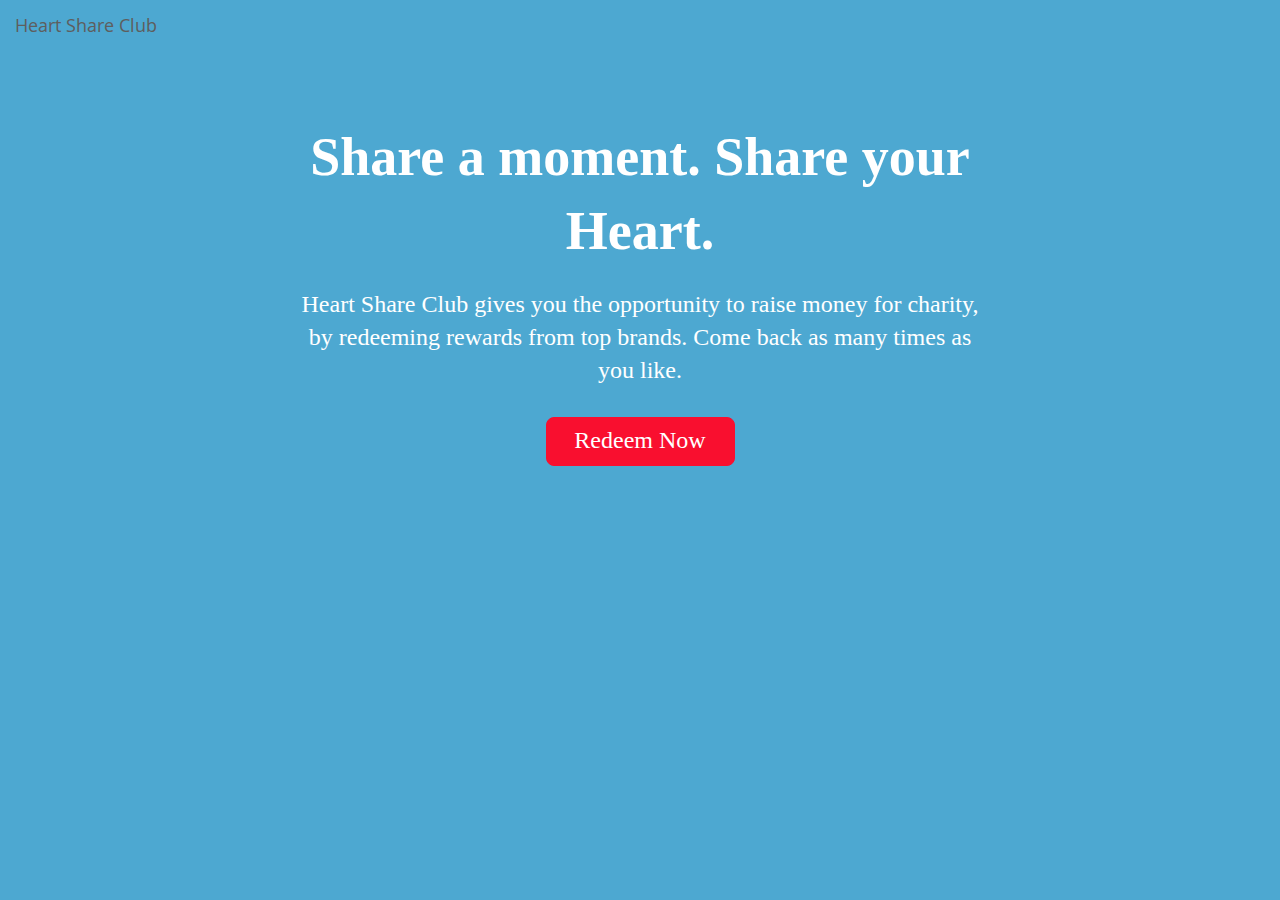
<file: index.html>
<!doctype html> <html class="no-js"> <head> <meta charset="utf-8"> <title></title> <meta name="description" content=""> <meta name="viewport" content="width=device-width"> <!-- Place favicon.ico and apple-touch-icon.png in the root directory --> <link rel="stylesheet" href="styles/main.799d330a.css">  <body ng-app="heartShareClubApp"> <!--[if lt IE 7]>
      <p class="browsehappy">You are using an <strong>outdated</strong> browser. Please <a href="http://browsehappy.com/">upgrade your browser</a> to improve your experience.</p>
    <![endif]--> <!-- Add your site or application content here --> <div ng-include="'views/nav.html'"></div> <div class="container" ng-view=""></div> <!-- Google Analytics: change UA-XXXXX-X to be your site's ID --> <script>!function(A,n,g,u,l,a,r){A.GoogleAnalyticsObject=l,A[l]=A[l]||function(){
       (A[l].q=A[l].q||[]).push(arguments)},A[l].l=+new Date,a=n.createElement(g),
       r=n.getElementsByTagName(g)[0],a.src=u,r.parentNode.insertBefore(a,r)
       }(window,document,'script','//www.google-analytics.com/analytics.js','ga');

       ga('create', 'UA-XXXXX-X');
       ga('send', 'pageview');</script> <link href="http://fonts.googleapis.com/css?family=Open+Sans:400,300,600,700" rel="stylesheet" type="text/css"> <script src="scripts/vendor.4a98bc4b.js"></script> <script type="text/javascript" src="//d3aq14vri881or.cloudfront.net/kiip.js"></script> <script src="scripts/scripts.824697da.js"></script>
</file>
<file: styles/main.799d330a.css>
@charset "UTF-8";/*! normalize.css v3.0.1 | MIT License | git.io/normalize */html{font-family:sans-serif;-ms-text-size-adjust:100%;-webkit-text-size-adjust:100%}body{margin:0}article,aside,details,figcaption,figure,footer,header,hgroup,main,nav,section,summary{display:block}audio,canvas,progress,video{display:inline-block;vertical-align:baseline}audio:not([controls]){display:none;height:0}[hidden],template{display:none}a{background:0 0}a:active,a:hover{outline:0}b,strong{font-weight:700}dfn{font-style:italic}h1{margin:.67em 0}mark{background:#ff0;color:#000}sub,sup{font-size:75%;line-height:0;position:relative;vertical-align:baseline}sup{top:-.5em}sub{bottom:-.25em}img{border:0}svg:not(:root){overflow:hidden}hr{box-sizing:content-box;height:0}pre{overflow:auto}code,kbd,pre,samp{font-size:1em}button,input,optgroup,select,textarea{color:inherit;font:inherit;margin:0}button{overflow:visible}button,select{text-transform:none}button,html input[type=button],input[type=reset],input[type=submit]{-webkit-appearance:button;cursor:pointer}button[disabled],html input[disabled]{cursor:default}button::-moz-focus-inner,input::-moz-focus-inner{border:0;padding:0}input[type=checkbox],input[type=radio]{box-sizing:border-box;padding:0}input[type=number]::-webkit-inner-spin-button,input[type=number]::-webkit-outer-spin-button{height:auto}input[type=search]::-webkit-search-cancel-button,input[type=search]::-webkit-search-decoration{-webkit-appearance:none}textarea{overflow:auto}optgroup{font-weight:700}table{border-collapse:collapse;border-spacing:0}td,th{padding:0}@media print{*{text-shadow:none!important;color:#000!important;background:0 0!important;box-shadow:none!important}a,a:visited{text-decoration:underline}a[href]:after{content:" (" attr(href) ")"}abbr[title]:after{content:" (" attr(title) ")"}a[href^="javascript:"]:after,a[href^="#"]:after{content:""}blockquote,pre{border:1px solid #999;page-break-inside:avoid}thead{display:table-header-group}img,tr{page-break-inside:avoid}img{max-width:100%!important}h2,h3,p{orphans:3;widows:3}h2,h3{page-break-after:avoid}select{background:#fff!important}.navbar{display:none}.table td,.table th{background-color:#fff!important}.btn>.caret,.dropup>.btn>.caret{border-top-color:#000!important}.label{border:1px solid #000}.table{border-collapse:collapse!important}.table-bordered td,.table-bordered th{border:1px solid #ddd!important}}@font-face{font-family:'Glyphicons Halflings';src:url(../bower_components/bootstrap-sass-official/assets/fonts/bootstrap/glyphicons-halflings-regular.eot);src:url(../bower_components/bootstrap-sass-official/assets/fonts/bootstrap/glyphicons-halflings-regular.eot?#iefix) format("embedded-opentype"),url(../bower_components/bootstrap-sass-official/assets/fonts/bootstrap/glyphicons-halflings-regular.woff) format("woff"),url(../bower_components/bootstrap-sass-official/assets/fonts/bootstrap/glyphicons-halflings-regular.ttf) format("truetype"),url(../bower_components/bootstrap-sass-official/assets/fonts/bootstrap/glyphicons-halflings-regular.svg#glyphicons_halflingsregular) format("svg")}.glyphicon{position:relative;top:1px;display:inline-block;font-family:'Glyphicons Halflings';font-style:normal;font-weight:400;line-height:1;-webkit-font-smoothing:antialiased;-moz-osx-font-smoothing:grayscale}.glyphicon-asterisk:before{content:"\2a"}.glyphicon-plus:before{content:"\2b"}.glyphicon-euro:before{content:"\20ac"}.glyphicon-minus:before{content:"\2212"}.glyphicon-cloud:before{content:"\2601"}.glyphicon-envelope:before{content:"\2709"}.glyphicon-pencil:before{content:"\270f"}.glyphicon-glass:before{content:"\e001"}.glyphicon-music:before{content:"\e002"}.glyphicon-search:before{content:"\e003"}.glyphicon-heart:before{content:"\e005"}.glyphicon-star:before{content:"\e006"}.glyphicon-star-empty:before{content:"\e007"}.glyphicon-user:before{content:"\e008"}.glyphicon-film:before{content:"\e009"}.glyphicon-th-large:before{content:"\e010"}.glyphicon-th:before{content:"\e011"}.glyphicon-th-list:before{content:"\e012"}.glyphicon-ok:before{content:"\e013"}.glyphicon-remove:before{content:"\e014"}.glyphicon-zoom-in:before{content:"\e015"}.glyphicon-zoom-out:before{content:"\e016"}.glyphicon-off:before{content:"\e017"}.glyphicon-signal:before{content:"\e018"}.glyphicon-cog:before{content:"\e019"}.glyphicon-trash:before{content:"\e020"}.glyphicon-home:before{content:"\e021"}.glyphicon-file:before{content:"\e022"}.glyphicon-time:before{content:"\e023"}.glyphicon-road:before{content:"\e024"}.glyphicon-download-alt:before{content:"\e025"}.glyphicon-download:before{content:"\e026"}.glyphicon-upload:before{content:"\e027"}.glyphicon-inbox:before{content:"\e028"}.glyphicon-play-circle:before{content:"\e029"}.glyphicon-repeat:before{content:"\e030"}.glyphicon-refresh:before{content:"\e031"}.glyphicon-list-alt:before{content:"\e032"}.glyphicon-lock:before{content:"\e033"}.glyphicon-flag:before{content:"\e034"}.glyphicon-headphones:before{content:"\e035"}.glyphicon-volume-off:before{content:"\e036"}.glyphicon-volume-down:before{content:"\e037"}.glyphicon-volume-up:before{content:"\e038"}.glyphicon-qrcode:before{content:"\e039"}.glyphicon-barcode:before{content:"\e040"}.glyphicon-tag:before{content:"\e041"}.glyphicon-tags:before{content:"\e042"}.glyphicon-book:before{content:"\e043"}.glyphicon-bookmark:before{content:"\e044"}.glyphicon-print:before{content:"\e045"}.glyphicon-camera:before{content:"\e046"}.glyphicon-font:before{content:"\e047"}.glyphicon-bold:before{content:"\e048"}.glyphicon-italic:before{content:"\e049"}.glyphicon-text-height:before{content:"\e050"}.glyphicon-text-width:before{content:"\e051"}.glyphicon-align-left:before{content:"\e052"}.glyphicon-align-center:before{content:"\e053"}.glyphicon-align-right:before{content:"\e054"}.glyphicon-align-justify:before{content:"\e055"}.glyphicon-list:before{content:"\e056"}.glyphicon-indent-left:before{content:"\e057"}.glyphicon-indent-right:before{content:"\e058"}.glyphicon-facetime-video:before{content:"\e059"}.glyphicon-picture:before{content:"\e060"}.glyphicon-map-marker:before{content:"\e062"}.glyphicon-adjust:before{content:"\e063"}.glyphicon-tint:before{content:"\e064"}.glyphicon-edit:before{content:"\e065"}.glyphicon-share:before{content:"\e066"}.glyphicon-check:before{content:"\e067"}.glyphicon-move:before{content:"\e068"}.glyphicon-step-backward:before{content:"\e069"}.glyphicon-fast-backward:before{content:"\e070"}.glyphicon-backward:before{content:"\e071"}.glyphicon-play:before{content:"\e072"}.glyphicon-pause:before{content:"\e073"}.glyphicon-stop:before{content:"\e074"}.glyphicon-forward:before{content:"\e075"}.glyphicon-fast-forward:before{content:"\e076"}.glyphicon-step-forward:before{content:"\e077"}.glyphicon-eject:before{content:"\e078"}.glyphicon-chevron-left:before{content:"\e079"}.glyphicon-chevron-right:before{content:"\e080"}.glyphicon-plus-sign:before{content:"\e081"}.glyphicon-minus-sign:before{content:"\e082"}.glyphicon-remove-sign:before{content:"\e083"}.glyphicon-ok-sign:before{content:"\e084"}.glyphicon-question-sign:before{content:"\e085"}.glyphicon-info-sign:before{content:"\e086"}.glyphicon-screenshot:before{content:"\e087"}.glyphicon-remove-circle:before{content:"\e088"}.glyphicon-ok-circle:before{content:"\e089"}.glyphicon-ban-circle:before{content:"\e090"}.glyphicon-arrow-left:before{content:"\e091"}.glyphicon-arrow-right:before{content:"\e092"}.glyphicon-arrow-up:before{content:"\e093"}.glyphicon-arrow-down:before{content:"\e094"}.glyphicon-share-alt:before{content:"\e095"}.glyphicon-resize-full:before{content:"\e096"}.glyphicon-resize-small:before{content:"\e097"}.glyphicon-exclamation-sign:before{content:"\e101"}.glyphicon-gift:before{content:"\e102"}.glyphicon-leaf:before{content:"\e103"}.glyphicon-fire:before{content:"\e104"}.glyphicon-eye-open:before{content:"\e105"}.glyphicon-eye-close:before{content:"\e106"}.glyphicon-warning-sign:before{content:"\e107"}.glyphicon-plane:before{content:"\e108"}.glyphicon-calendar:before{content:"\e109"}.glyphicon-random:before{content:"\e110"}.glyphicon-comment:before{content:"\e111"}.glyphicon-magnet:before{content:"\e112"}.glyphicon-chevron-up:before{content:"\e113"}.glyphicon-chevron-down:before{content:"\e114"}.glyphicon-retweet:before{content:"\e115"}.glyphicon-shopping-cart:before{content:"\e116"}.glyphicon-folder-close:before{content:"\e117"}.glyphicon-folder-open:before{content:"\e118"}.glyphicon-resize-vertical:before{content:"\e119"}.glyphicon-resize-horizontal:before{content:"\e120"}.glyphicon-hdd:before{content:"\e121"}.glyphicon-bullhorn:before{content:"\e122"}.glyphicon-bell:before{content:"\e123"}.glyphicon-certificate:before{content:"\e124"}.glyphicon-thumbs-up:before{content:"\e125"}.glyphicon-thumbs-down:before{content:"\e126"}.glyphicon-hand-right:before{content:"\e127"}.glyphicon-hand-left:before{content:"\e128"}.glyphicon-hand-up:before{content:"\e129"}.glyphicon-hand-down:before{content:"\e130"}.glyphicon-circle-arrow-right:before{content:"\e131"}.glyphicon-circle-arrow-left:before{content:"\e132"}.glyphicon-circle-arrow-up:before{content:"\e133"}.glyphicon-circle-arrow-down:before{content:"\e134"}.glyphicon-globe:before{content:"\e135"}.glyphicon-wrench:before{content:"\e136"}.glyphicon-tasks:before{content:"\e137"}.glyphicon-filter:before{content:"\e138"}.glyphicon-briefcase:before{content:"\e139"}.glyphicon-fullscreen:before{content:"\e140"}.glyphicon-dashboard:before{content:"\e141"}.glyphicon-paperclip:before{content:"\e142"}.glyphicon-heart-empty:before{content:"\e143"}.glyphicon-link:before{content:"\e144"}.glyphicon-phone:before{content:"\e145"}.glyphicon-pushpin:before{content:"\e146"}.glyphicon-usd:before{content:"\e148"}.glyphicon-gbp:before{content:"\e149"}.glyphicon-sort:before{content:"\e150"}.glyphicon-sort-by-alphabet:before{content:"\e151"}.glyphicon-sort-by-alphabet-alt:before{content:"\e152"}.glyphicon-sort-by-order:before{content:"\e153"}.glyphicon-sort-by-order-alt:before{content:"\e154"}.glyphicon-sort-by-attributes:before{content:"\e155"}.glyphicon-sort-by-attributes-alt:before{content:"\e156"}.glyphicon-unchecked:before{content:"\e157"}.glyphicon-expand:before{content:"\e158"}.glyphicon-collapse-down:before{content:"\e159"}.glyphicon-collapse-up:before{content:"\e160"}.glyphicon-log-in:before{content:"\e161"}.glyphicon-flash:before{content:"\e162"}.glyphicon-log-out:before{content:"\e163"}.glyphicon-new-window:before{content:"\e164"}.glyphicon-record:before{content:"\e165"}.glyphicon-save:before{content:"\e166"}.glyphicon-open:before{content:"\e167"}.glyphicon-saved:before{content:"\e168"}.glyphicon-import:before{content:"\e169"}.glyphicon-export:before{content:"\e170"}.glyphicon-send:before{content:"\e171"}.glyphicon-floppy-disk:before{content:"\e172"}.glyphicon-floppy-saved:before{content:"\e173"}.glyphicon-floppy-remove:before{content:"\e174"}.glyphicon-floppy-save:before{content:"\e175"}.glyphicon-floppy-open:before{content:"\e176"}.glyphicon-credit-card:before{content:"\e177"}.glyphicon-transfer:before{content:"\e178"}.glyphicon-cutlery:before{content:"\e179"}.glyphicon-header:before{content:"\e180"}.glyphicon-compressed:before{content:"\e181"}.glyphicon-earphone:before{content:"\e182"}.glyphicon-phone-alt:before{content:"\e183"}.glyphicon-tower:before{content:"\e184"}.glyphicon-stats:before{content:"\e185"}.glyphicon-sd-video:before{content:"\e186"}.glyphicon-hd-video:before{content:"\e187"}.glyphicon-subtitles:before{content:"\e188"}.glyphicon-sound-stereo:before{content:"\e189"}.glyphicon-sound-dolby:before{content:"\e190"}.glyphicon-sound-5-1:before{content:"\e191"}.glyphicon-sound-6-1:before{content:"\e192"}.glyphicon-sound-7-1:before{content:"\e193"}.glyphicon-copyright-mark:before{content:"\e194"}.glyphicon-registration-mark:before{content:"\e195"}.glyphicon-cloud-download:before{content:"\e197"}.glyphicon-cloud-upload:before{content:"\e198"}.glyphicon-tree-conifer:before{content:"\e199"}.glyphicon-tree-deciduous:before{content:"\e200"}*,:after,:before{box-sizing:border-box}html{font-size:10px;-webkit-tap-highlight-color:transparent}body{font-size:14px;line-height:1.428571429;color:#333;background-color:#fff}button,input,select,textarea{font-family:inherit;font-size:inherit;line-height:inherit}a{color:#428bca;text-decoration:none}a:focus,a:hover{color:#2a6496;text-decoration:underline}a:focus{outline:dotted thin;outline:-webkit-focus-ring-color auto 5px;outline-offset:-2px}figure{margin:0}img{vertical-align:middle}.img-responsive{display:block;max-width:100%;height:auto}.img-rounded{border-radius:6px}.img-thumbnail{padding:4px;line-height:1.428571429;background-color:#fff;border:1px solid #ddd;border-radius:4px;transition:all .2s ease-in-out;display:inline-block;max-width:100%;height:auto}.img-circle{border-radius:50%}hr{margin-top:20px;margin-bottom:20px;border:0;border-top:1px solid #eee}.sr-only{position:absolute;width:1px;height:1px;margin:-1px;padding:0;overflow:hidden;clip:rect(0,0,0,0);border:0}.sr-only-focusable:active,.sr-only-focusable:focus{position:static;width:auto;height:auto;margin:0;overflow:visible;clip:auto}.h1,.h2,.h3,.h4,.h5,.h6,h1,h2,h3,h4,h5,h6{font-family:inherit;font-weight:500;line-height:1.1;color:inherit}.h1 .small,.h1 small,.h2 .small,.h2 small,.h3 .small,.h3 small,.h4 .small,.h4 small,.h5 .small,.h5 small,.h6 .small,.h6 small,h1 .small,h1 small,h2 .small,h2 small,h3 .small,h3 small,h4 .small,h4 small,h5 .small,h5 small,h6 .small,h6 small{font-weight:400;line-height:1;color:#777}.h1,.h2,.h3,h1,h2,h3{margin-top:20px;margin-bottom:10px}.h1 .small,.h1 small,.h2 .small,.h2 small,.h3 .small,.h3 small,h1 .small,h1 small,h2 .small,h2 small,h3 .small,h3 small{font-size:65%}.h4,.h5,.h6,h4,h5,h6{margin-top:10px;margin-bottom:10px}.h4 .small,.h4 small,.h5 .small,.h5 small,.h6 .small,.h6 small,h4 .small,h4 small,h5 .small,h5 small,h6 .small,h6 small{font-size:75%}.h1,h1{font-size:36px}.h2,h2{font-size:30px}.h3,h3{font-size:24px}.h4,h4{font-size:18px}.h5,h5{font-size:14px}.h6,h6{font-size:12px}p{margin:0 0 10px}.lead{margin-bottom:20px;font-size:16px;font-weight:300;line-height:1.4}@media (min-width:768px){.lead{font-size:21px}}.small,small{font-size:85%}cite{font-style:normal}.mark,mark{background-color:#fcf8e3;padding:.2em}.text-left{text-align:left}.text-right{text-align:right}.text-center{text-align:center}.text-justify{text-align:justify}.text-nowrap{white-space:nowrap}.text-lowercase{text-transform:lowercase}.text-uppercase{text-transform:uppercase}.text-capitalize{text-transform:capitalize}.text-muted{color:#777}.text-primary{color:#428bca}a.text-primary:hover{color:#3071a9}.text-success{color:#3c763d}a.text-success:hover{color:#2b542c}.text-info{color:#31708f}a.text-info:hover{color:#245269}.text-warning{color:#8a6d3b}a.text-warning:hover{color:#66512c}.text-danger{color:#a94442}a.text-danger:hover{color:#843534}.bg-primary{color:#fff;background-color:#428bca}a.bg-primary:hover{background-color:#3071a9}.bg-success{background-color:#dff0d8}a.bg-success:hover{background-color:#c1e2b3}.bg-info{background-color:#d9edf7}a.bg-info:hover{background-color:#afd9ee}.bg-warning{background-color:#fcf8e3}a.bg-warning:hover{background-color:#f7ecb5}.bg-danger{background-color:#f2dede}a.bg-danger:hover{background-color:#e4b9b9}.page-header{padding-bottom:9px;margin:40px 0 20px;border-bottom:1px solid #eee}ol,ul{margin-top:0;margin-bottom:10px}ol ol,ol ul,ul ol,ul ul{margin-bottom:0}.list-inline,.list-unstyled{padding-left:0;list-style:none}.list-inline{margin-left:-5px}.list-inline>li{display:inline-block;padding-left:5px;padding-right:5px}dl{margin-top:0;margin-bottom:20px}dd,dt{line-height:1.428571429}dt{font-weight:700}dd{margin-left:0}.dl-horizontal dd:after,.dl-horizontal dd:before{content:" ";display:table}.dl-horizontal dd:after{clear:both}@media (min-width:768px){.dl-horizontal dt{float:left;width:160px;clear:left;text-align:right;overflow:hidden;text-overflow:ellipsis;white-space:nowrap}.dl-horizontal dd{margin-left:180px}}abbr[data-original-title],abbr[title]{cursor:help;border-bottom:1px dotted #777}.initialism{font-size:90%;text-transform:uppercase}blockquote{padding:10px 20px;margin:0 0 20px;font-size:17.5px;border-left:5px solid #eee}blockquote ol:last-child,blockquote p:last-child,blockquote ul:last-child{margin-bottom:0}blockquote .small,blockquote footer,blockquote small{display:block;font-size:80%;line-height:1.428571429;color:#777}blockquote .small:before,blockquote footer:before,blockquote small:before{content:'\2014 \00A0'}.blockquote-reverse,blockquote.pull-right{padding-right:15px;padding-left:0;border-right:5px solid #eee;border-left:0;text-align:right}.blockquote-reverse .small:before,.blockquote-reverse footer:before,.blockquote-reverse small:before,blockquote.pull-right .small:before,blockquote.pull-right footer:before,blockquote.pull-right small:before{content:''}.blockquote-reverse .small:after,.blockquote-reverse footer:after,.blockquote-reverse small:after,blockquote.pull-right .small:after,blockquote.pull-right footer:after,blockquote.pull-right small:after{content:'\00A0 \2014'}blockquote:after,blockquote:before{content:""}address{margin-bottom:20px;font-style:normal;line-height:1.428571429}code,kbd,pre,samp{font-family:Menlo,Monaco,Consolas,"Courier New",monospace}code{padding:2px 4px;font-size:90%;color:#c7254e;background-color:#f9f2f4;border-radius:4px}kbd{padding:2px 4px;font-size:90%;color:#fff;background-color:#333;border-radius:3px;box-shadow:inset 0 -1px 0 rgba(0,0,0,.25)}kbd kbd{padding:0;font-size:100%;box-shadow:none}pre{display:block;padding:9.5px;margin:0 0 10px;font-size:13px;line-height:1.428571429;word-break:break-all;word-wrap:break-word;color:#333;background-color:#f5f5f5;border:1px solid #ccc;border-radius:4px}pre code{padding:0;font-size:inherit;color:inherit;white-space:pre-wrap;background-color:transparent;border-radius:0}.pre-scrollable{max-height:340px;overflow-y:scroll}.container{margin-right:auto;margin-left:auto;padding-left:15px;padding-right:15px}.container:after,.container:before{content:" ";display:table}.container:after{clear:both}@media (min-width:768px){.container{width:750px}}@media (min-width:992px){.container{width:970px}}@media (min-width:1200px){.container{width:1170px}}.container-fluid{margin-right:auto;margin-left:auto;padding-left:15px;padding-right:15px}.container-fluid:after,.container-fluid:before{content:" ";display:table}.container-fluid:after{clear:both}.row{margin-left:-15px;margin-right:-15px}.row:after,.row:before{content:" ";display:table}.row:after{clear:both}.col-lg-1,.col-lg-10,.col-lg-11,.col-lg-12,.col-lg-2,.col-lg-3,.col-lg-4,.col-lg-5,.col-lg-6,.col-lg-7,.col-lg-8,.col-lg-9,.col-md-1,.col-md-10,.col-md-11,.col-md-12,.col-md-2,.col-md-3,.col-md-4,.col-md-5,.col-md-6,.col-md-7,.col-md-8,.col-md-9,.col-sm-1,.col-sm-10,.col-sm-11,.col-sm-12,.col-sm-2,.col-sm-3,.col-sm-4,.col-sm-5,.col-sm-6,.col-sm-7,.col-sm-8,.col-sm-9,.col-xs-1,.col-xs-10,.col-xs-11,.col-xs-12,.col-xs-2,.col-xs-3,.col-xs-4,.col-xs-5,.col-xs-6,.col-xs-7,.col-xs-8,.col-xs-9{position:relative;min-height:1px;padding-left:15px;padding-right:15px}.col-xs-1,.col-xs-10,.col-xs-11,.col-xs-12,.col-xs-2,.col-xs-3,.col-xs-4,.col-xs-5,.col-xs-6,.col-xs-7,.col-xs-8,.col-xs-9{float:left}.col-xs-1{width:8.3333333333%}.col-xs-2{width:16.6666666667%}.col-xs-3{width:25%}.col-xs-4{width:33.3333333333%}.col-xs-5{width:41.6666666667%}.col-xs-6{width:50%}.col-xs-7{width:58.3333333333%}.col-xs-8{width:66.6666666667%}.col-xs-9{width:75%}.col-xs-10{width:83.3333333333%}.col-xs-11{width:91.6666666667%}.col-xs-12{width:100%}.col-xs-pull-0{right:auto}.col-xs-pull-1{right:8.3333333333%}.col-xs-pull-2{right:16.6666666667%}.col-xs-pull-3{right:25%}.col-xs-pull-4{right:33.3333333333%}.col-xs-pull-5{right:41.6666666667%}.col-xs-pull-6{right:50%}.col-xs-pull-7{right:58.3333333333%}.col-xs-pull-8{right:66.6666666667%}.col-xs-pull-9{right:75%}.col-xs-pull-10{right:83.3333333333%}.col-xs-pull-11{right:91.6666666667%}.col-xs-pull-12{right:100%}.col-xs-push-0{left:auto}.col-xs-push-1{left:8.3333333333%}.col-xs-push-2{left:16.6666666667%}.col-xs-push-3{left:25%}.col-xs-push-4{left:33.3333333333%}.col-xs-push-5{left:41.6666666667%}.col-xs-push-6{left:50%}.col-xs-push-7{left:58.3333333333%}.col-xs-push-8{left:66.6666666667%}.col-xs-push-9{left:75%}.col-xs-push-10{left:83.3333333333%}.col-xs-push-11{left:91.6666666667%}.col-xs-push-12{left:100%}.col-xs-offset-0{margin-left:0}.col-xs-offset-1{margin-left:8.3333333333%}.col-xs-offset-2{margin-left:16.6666666667%}.col-xs-offset-3{margin-left:25%}.col-xs-offset-4{margin-left:33.3333333333%}.col-xs-offset-5{margin-left:41.6666666667%}.col-xs-offset-6{margin-left:50%}.col-xs-offset-7{margin-left:58.3333333333%}.col-xs-offset-8{margin-left:66.6666666667%}.col-xs-offset-9{margin-left:75%}.col-xs-offset-10{margin-left:83.3333333333%}.col-xs-offset-11{margin-left:91.6666666667%}.col-xs-offset-12{margin-left:100%}@media (min-width:768px){.col-sm-1,.col-sm-10,.col-sm-11,.col-sm-12,.col-sm-2,.col-sm-3,.col-sm-4,.col-sm-5,.col-sm-6,.col-sm-7,.col-sm-8,.col-sm-9{float:left}.col-sm-1{width:8.3333333333%}.col-sm-2{width:16.6666666667%}.col-sm-3{width:25%}.col-sm-4{width:33.3333333333%}.col-sm-5{width:41.6666666667%}.col-sm-6{width:50%}.col-sm-7{width:58.3333333333%}.col-sm-8{width:66.6666666667%}.col-sm-9{width:75%}.col-sm-10{width:83.3333333333%}.col-sm-11{width:91.6666666667%}.col-sm-12{width:100%}.col-sm-pull-0{right:auto}.col-sm-pull-1{right:8.3333333333%}.col-sm-pull-2{right:16.6666666667%}.col-sm-pull-3{right:25%}.col-sm-pull-4{right:33.3333333333%}.col-sm-pull-5{right:41.6666666667%}.col-sm-pull-6{right:50%}.col-sm-pull-7{right:58.3333333333%}.col-sm-pull-8{right:66.6666666667%}.col-sm-pull-9{right:75%}.col-sm-pull-10{right:83.3333333333%}.col-sm-pull-11{right:91.6666666667%}.col-sm-pull-12{right:100%}.col-sm-push-0{left:auto}.col-sm-push-1{left:8.3333333333%}.col-sm-push-2{left:16.6666666667%}.col-sm-push-3{left:25%}.col-sm-push-4{left:33.3333333333%}.col-sm-push-5{left:41.6666666667%}.col-sm-push-6{left:50%}.col-sm-push-7{left:58.3333333333%}.col-sm-push-8{left:66.6666666667%}.col-sm-push-9{left:75%}.col-sm-push-10{left:83.3333333333%}.col-sm-push-11{left:91.6666666667%}.col-sm-push-12{left:100%}.col-sm-offset-0{margin-left:0}.col-sm-offset-1{margin-left:8.3333333333%}.col-sm-offset-2{margin-left:16.6666666667%}.col-sm-offset-3{margin-left:25%}.col-sm-offset-4{margin-left:33.3333333333%}.col-sm-offset-5{margin-left:41.6666666667%}.col-sm-offset-6{margin-left:50%}.col-sm-offset-7{margin-left:58.3333333333%}.col-sm-offset-8{margin-left:66.6666666667%}.col-sm-offset-9{margin-left:75%}.col-sm-offset-10{margin-left:83.3333333333%}.col-sm-offset-11{margin-left:91.6666666667%}.col-sm-offset-12{margin-left:100%}}@media (min-width:992px){.col-md-1,.col-md-10,.col-md-11,.col-md-12,.col-md-2,.col-md-3,.col-md-4,.col-md-5,.col-md-6,.col-md-7,.col-md-8,.col-md-9{float:left}.col-md-1{width:8.3333333333%}.col-md-2{width:16.6666666667%}.col-md-3{width:25%}.col-md-4{width:33.3333333333%}.col-md-5{width:41.6666666667%}.col-md-6{width:50%}.col-md-7{width:58.3333333333%}.col-md-8{width:66.6666666667%}.col-md-9{width:75%}.col-md-10{width:83.3333333333%}.col-md-11{width:91.6666666667%}.col-md-12{width:100%}.col-md-pull-0{right:auto}.col-md-pull-1{right:8.3333333333%}.col-md-pull-2{right:16.6666666667%}.col-md-pull-3{right:25%}.col-md-pull-4{right:33.3333333333%}.col-md-pull-5{right:41.6666666667%}.col-md-pull-6{right:50%}.col-md-pull-7{right:58.3333333333%}.col-md-pull-8{right:66.6666666667%}.col-md-pull-9{right:75%}.col-md-pull-10{right:83.3333333333%}.col-md-pull-11{right:91.6666666667%}.col-md-pull-12{right:100%}.col-md-push-0{left:auto}.col-md-push-1{left:8.3333333333%}.col-md-push-2{left:16.6666666667%}.col-md-push-3{left:25%}.col-md-push-4{left:33.3333333333%}.col-md-push-5{left:41.6666666667%}.col-md-push-6{left:50%}.col-md-push-7{left:58.3333333333%}.col-md-push-8{left:66.6666666667%}.col-md-push-9{left:75%}.col-md-push-10{left:83.3333333333%}.col-md-push-11{left:91.6666666667%}.col-md-push-12{left:100%}.col-md-offset-0{margin-left:0}.col-md-offset-1{margin-left:8.3333333333%}.col-md-offset-2{margin-left:16.6666666667%}.col-md-offset-3{margin-left:25%}.col-md-offset-4{margin-left:33.3333333333%}.col-md-offset-5{margin-left:41.6666666667%}.col-md-offset-6{margin-left:50%}.col-md-offset-7{margin-left:58.3333333333%}.col-md-offset-8{margin-left:66.6666666667%}.col-md-offset-9{margin-left:75%}.col-md-offset-10{margin-left:83.3333333333%}.col-md-offset-11{margin-left:91.6666666667%}.col-md-offset-12{margin-left:100%}}@media (min-width:1200px){.col-lg-1,.col-lg-10,.col-lg-11,.col-lg-12,.col-lg-2,.col-lg-3,.col-lg-4,.col-lg-5,.col-lg-6,.col-lg-7,.col-lg-8,.col-lg-9{float:left}.col-lg-1{width:8.3333333333%}.col-lg-2{width:16.6666666667%}.col-lg-3{width:25%}.col-lg-4{width:33.3333333333%}.col-lg-5{width:41.6666666667%}.col-lg-6{width:50%}.col-lg-7{width:58.3333333333%}.col-lg-8{width:66.6666666667%}.col-lg-9{width:75%}.col-lg-10{width:83.3333333333%}.col-lg-11{width:91.6666666667%}.col-lg-12{width:100%}.col-lg-pull-0{right:auto}.col-lg-pull-1{right:8.3333333333%}.col-lg-pull-2{right:16.6666666667%}.col-lg-pull-3{right:25%}.col-lg-pull-4{right:33.3333333333%}.col-lg-pull-5{right:41.6666666667%}.col-lg-pull-6{right:50%}.col-lg-pull-7{right:58.3333333333%}.col-lg-pull-8{right:66.6666666667%}.col-lg-pull-9{right:75%}.col-lg-pull-10{right:83.3333333333%}.col-lg-pull-11{right:91.6666666667%}.col-lg-pull-12{right:100%}.col-lg-push-0{left:auto}.col-lg-push-1{left:8.3333333333%}.col-lg-push-2{left:16.6666666667%}.col-lg-push-3{left:25%}.col-lg-push-4{left:33.3333333333%}.col-lg-push-5{left:41.6666666667%}.col-lg-push-6{left:50%}.col-lg-push-7{left:58.3333333333%}.col-lg-push-8{left:66.6666666667%}.col-lg-push-9{left:75%}.col-lg-push-10{left:83.3333333333%}.col-lg-push-11{left:91.6666666667%}.col-lg-push-12{left:100%}.col-lg-offset-0{margin-left:0}.col-lg-offset-1{margin-left:8.3333333333%}.col-lg-offset-2{margin-left:16.6666666667%}.col-lg-offset-3{margin-left:25%}.col-lg-offset-4{margin-left:33.3333333333%}.col-lg-offset-5{margin-left:41.6666666667%}.col-lg-offset-6{margin-left:50%}.col-lg-offset-7{margin-left:58.3333333333%}.col-lg-offset-8{margin-left:66.6666666667%}.col-lg-offset-9{margin-left:75%}.col-lg-offset-10{margin-left:83.3333333333%}.col-lg-offset-11{margin-left:91.6666666667%}.col-lg-offset-12{margin-left:100%}}table{background-color:transparent}th{text-align:left}.table{width:100%;max-width:100%;margin-bottom:20px}.table>tbody>tr>td,.table>tbody>tr>th,.table>tfoot>tr>td,.table>tfoot>tr>th,.table>thead>tr>td,.table>thead>tr>th{padding:8px;line-height:1.428571429;vertical-align:top;border-top:1px solid #ddd}.table>thead>tr>th{vertical-align:bottom;border-bottom:2px solid #ddd}.table>caption+thead>tr:first-child>td,.table>caption+thead>tr:first-child>th,.table>colgroup+thead>tr:first-child>td,.table>colgroup+thead>tr:first-child>th,.table>thead:first-child>tr:first-child>td,.table>thead:first-child>tr:first-child>th{border-top:0}.table>tbody+tbody{border-top:2px solid #ddd}.table .table{background-color:#fff}.table-condensed>tbody>tr>td,.table-condensed>tbody>tr>th,.table-condensed>tfoot>tr>td,.table-condensed>tfoot>tr>th,.table-condensed>thead>tr>td,.table-condensed>thead>tr>th{padding:5px}.table-bordered,.table-bordered>tbody>tr>td,.table-bordered>tbody>tr>th,.table-bordered>tfoot>tr>td,.table-bordered>tfoot>tr>th,.table-bordered>thead>tr>td,.table-bordered>thead>tr>th{border:1px solid #ddd}.table-bordered>thead>tr>td,.table-bordered>thead>tr>th{border-bottom-width:2px}.table-striped>tbody>tr:nth-child(odd)>td,.table-striped>tbody>tr:nth-child(odd)>th{background-color:#f9f9f9}.table-hover>tbody>tr:hover>td,.table-hover>tbody>tr:hover>th{background-color:#f5f5f5}table col[class*=col-]{position:static;float:none;display:table-column}table td[class*=col-],table th[class*=col-]{position:static;float:none;display:table-cell}.table>tbody>tr.active>td,.table>tbody>tr.active>th,.table>tbody>tr>td.active,.table>tbody>tr>th.active,.table>tfoot>tr.active>td,.table>tfoot>tr.active>th,.table>tfoot>tr>td.active,.table>tfoot>tr>th.active,.table>thead>tr.active>td,.table>thead>tr.active>th,.table>thead>tr>td.active,.table>thead>tr>th.active{background-color:#f5f5f5}.table-hover>tbody>tr.active:hover>td,.table-hover>tbody>tr.active:hover>th,.table-hover>tbody>tr:hover>.active,.table-hover>tbody>tr>td.active:hover,.table-hover>tbody>tr>th.active:hover{background-color:#e8e8e8}.table>tbody>tr.success>td,.table>tbody>tr.success>th,.table>tbody>tr>td.success,.table>tbody>tr>th.success,.table>tfoot>tr.success>td,.table>tfoot>tr.success>th,.table>tfoot>tr>td.success,.table>tfoot>tr>th.success,.table>thead>tr.success>td,.table>thead>tr.success>th,.table>thead>tr>td.success,.table>thead>tr>th.success{background-color:#dff0d8}.table-hover>tbody>tr.success:hover>td,.table-hover>tbody>tr.success:hover>th,.table-hover>tbody>tr:hover>.success,.table-hover>tbody>tr>td.success:hover,.table-hover>tbody>tr>th.success:hover{background-color:#d0e9c6}.table>tbody>tr.info>td,.table>tbody>tr.info>th,.table>tbody>tr>td.info,.table>tbody>tr>th.info,.table>tfoot>tr.info>td,.table>tfoot>tr.info>th,.table>tfoot>tr>td.info,.table>tfoot>tr>th.info,.table>thead>tr.info>td,.table>thead>tr.info>th,.table>thead>tr>td.info,.table>thead>tr>th.info{background-color:#d9edf7}.table-hover>tbody>tr.info:hover>td,.table-hover>tbody>tr.info:hover>th,.table-hover>tbody>tr:hover>.info,.table-hover>tbody>tr>td.info:hover,.table-hover>tbody>tr>th.info:hover{background-color:#c4e3f3}.table>tbody>tr.warning>td,.table>tbody>tr.warning>th,.table>tbody>tr>td.warning,.table>tbody>tr>th.warning,.table>tfoot>tr.warning>td,.table>tfoot>tr.warning>th,.table>tfoot>tr>td.warning,.table>tfoot>tr>th.warning,.table>thead>tr.warning>td,.table>thead>tr.warning>th,.table>thead>tr>td.warning,.table>thead>tr>th.warning{background-color:#fcf8e3}.table-hover>tbody>tr.warning:hover>td,.table-hover>tbody>tr.warning:hover>th,.table-hover>tbody>tr:hover>.warning,.table-hover>tbody>tr>td.warning:hover,.table-hover>tbody>tr>th.warning:hover{background-color:#faf2cc}.table>tbody>tr.danger>td,.table>tbody>tr.danger>th,.table>tbody>tr>td.danger,.table>tbody>tr>th.danger,.table>tfoot>tr.danger>td,.table>tfoot>tr.danger>th,.table>tfoot>tr>td.danger,.table>tfoot>tr>th.danger,.table>thead>tr.danger>td,.table>thead>tr.danger>th,.table>thead>tr>td.danger,.table>thead>tr>th.danger{background-color:#f2dede}.table-hover>tbody>tr.danger:hover>td,.table-hover>tbody>tr.danger:hover>th,.table-hover>tbody>tr:hover>.danger,.table-hover>tbody>tr>td.danger:hover,.table-hover>tbody>tr>th.danger:hover{background-color:#ebcccc}@media screen and (max-width:767px){.table-responsive{width:100%;margin-bottom:15px;overflow-y:hidden;overflow-x:auto;-ms-overflow-style:-ms-autohiding-scrollbar;border:1px solid #ddd;-webkit-overflow-scrolling:touch}.table-responsive>.table{margin-bottom:0}.table-responsive>.table>tbody>tr>td,.table-responsive>.table>tbody>tr>th,.table-responsive>.table>tfoot>tr>td,.table-responsive>.table>tfoot>tr>th,.table-responsive>.table>thead>tr>td,.table-responsive>.table>thead>tr>th{white-space:nowrap}.table-responsive>.table-bordered{border:0}.table-responsive>.table-bordered>tbody>tr>td:first-child,.table-responsive>.table-bordered>tbody>tr>th:first-child,.table-responsive>.table-bordered>tfoot>tr>td:first-child,.table-responsive>.table-bordered>tfoot>tr>th:first-child,.table-responsive>.table-bordered>thead>tr>td:first-child,.table-responsive>.table-bordered>thead>tr>th:first-child{border-left:0}.table-responsive>.table-bordered>tbody>tr>td:last-child,.table-responsive>.table-bordered>tbody>tr>th:last-child,.table-responsive>.table-bordered>tfoot>tr>td:last-child,.table-responsive>.table-bordered>tfoot>tr>th:last-child,.table-responsive>.table-bordered>thead>tr>td:last-child,.table-responsive>.table-bordered>thead>tr>th:last-child{border-right:0}.table-responsive>.table-bordered>tbody>tr:last-child>td,.table-responsive>.table-bordered>tbody>tr:last-child>th,.table-responsive>.table-bordered>tfoot>tr:last-child>td,.table-responsive>.table-bordered>tfoot>tr:last-child>th{border-bottom:0}}fieldset{padding:0;margin:0;border:0;min-width:0}legend{display:block;width:100%;padding:0;margin-bottom:20px;font-size:21px;line-height:inherit;color:#333;border:0;border-bottom:1px solid #e5e5e5}label{display:inline-block;max-width:100%;margin-bottom:5px;font-weight:700}input[type=search]{box-sizing:border-box}input[type=checkbox],input[type=radio]{margin:4px 0 0;line-height:normal}input[type=file]{display:block}input[type=range]{display:block;width:100%}select[multiple],select[size]{height:auto}input[type=checkbox]:focus,input[type=file]:focus,input[type=radio]:focus{outline:dotted thin;outline:-webkit-focus-ring-color auto 5px;outline-offset:-2px}output{display:block;padding-top:7px;font-size:14px;line-height:1.428571429;color:#555}.form-control{display:block;width:100%;height:34px;padding:6px 12px;font-size:14px;line-height:1.428571429;color:#555;background-color:#fff;background-image:none;border:1px solid #ccc;border-radius:4px;box-shadow:inset 0 1px 1px rgba(0,0,0,.075);transition:border-color ease-in-out .15s,box-shadow ease-in-out .15s}.form-control:focus{border-color:#66afe9;outline:0;box-shadow:inset 0 1px 1px rgba(0,0,0,.075),0 0 8px rgba(102,175,233,.6)}.form-control::-moz-placeholder{color:#777;opacity:1}.form-control:-ms-input-placeholder{color:#777}.form-control::-webkit-input-placeholder{color:#777}.form-control[disabled],.form-control[readonly],fieldset[disabled] .form-control{cursor:not-allowed;background-color:#eee;opacity:1}textarea.form-control{height:auto}input[type=search]{-webkit-appearance:none}input[type=date],input[type=datetime-local],input[type=month],input[type=time]{line-height:34px;line-height:1.428571429 \0}.form-horizontal .form-group-sm input[type=date].form-control,.form-horizontal .form-group-sm input[type=datetime-local].form-control,.form-horizontal .form-group-sm input[type=month].form-control,.form-horizontal .form-group-sm input[type=time].form-control,.input-group-sm>.input-group-btn>input[type=date].btn,.input-group-sm>.input-group-btn>input[type=datetime-local].btn,.input-group-sm>.input-group-btn>input[type=month].btn,.input-group-sm>.input-group-btn>input[type=time].btn,.input-group-sm>input[type=date].form-control,.input-group-sm>input[type=date].input-group-addon,.input-group-sm>input[type=datetime-local].form-control,.input-group-sm>input[type=datetime-local].input-group-addon,.input-group-sm>input[type=month].form-control,.input-group-sm>input[type=month].input-group-addon,.input-group-sm>input[type=time].form-control,.input-group-sm>input[type=time].input-group-addon,input[type=date].input-sm,input[type=datetime-local].input-sm,input[type=month].input-sm,input[type=time].input-sm{line-height:30px}.form-horizontal .form-group-lg input[type=date].form-control,.form-horizontal .form-group-lg input[type=datetime-local].form-control,.form-horizontal .form-group-lg input[type=month].form-control,.form-horizontal .form-group-lg input[type=time].form-control,.input-group-lg>.input-group-btn>input[type=date].btn,.input-group-lg>.input-group-btn>input[type=datetime-local].btn,.input-group-lg>.input-group-btn>input[type=month].btn,.input-group-lg>.input-group-btn>input[type=time].btn,.input-group-lg>input[type=date].form-control,.input-group-lg>input[type=date].input-group-addon,.input-group-lg>input[type=datetime-local].form-control,.input-group-lg>input[type=datetime-local].input-group-addon,.input-group-lg>input[type=month].form-control,.input-group-lg>input[type=month].input-group-addon,.input-group-lg>input[type=time].form-control,.input-group-lg>input[type=time].input-group-addon,input[type=date].input-lg,input[type=datetime-local].input-lg,input[type=month].input-lg,input[type=time].input-lg{line-height:46px}.form-group{margin-bottom:15px}.checkbox,.radio{position:relative;display:block;min-height:20px;margin-top:10px;margin-bottom:10px}.checkbox label,.radio label{padding-left:20px;margin-bottom:0;font-weight:400;cursor:pointer}.checkbox input[type=checkbox],.checkbox-inline input[type=checkbox],.radio input[type=radio],.radio-inline input[type=radio]{position:absolute;margin-left:-20px}.checkbox+.checkbox,.radio+.radio{margin-top:-5px}.checkbox-inline,.radio-inline{display:inline-block;padding-left:20px;margin-bottom:0;vertical-align:middle;font-weight:400;cursor:pointer}.checkbox-inline+.checkbox-inline,.radio-inline+.radio-inline{margin-top:0;margin-left:10px}.checkbox-inline.disabled,.checkbox.disabled label,.radio-inline.disabled,.radio.disabled label,fieldset[disabled] .checkbox label,fieldset[disabled] .checkbox-inline,fieldset[disabled] .radio label,fieldset[disabled] .radio-inline,fieldset[disabled] input[type=checkbox],fieldset[disabled] input[type=radio],input[type=checkbox].disabled,input[type=checkbox][disabled],input[type=radio].disabled,input[type=radio][disabled]{cursor:not-allowed}.form-control-static{padding-top:7px;padding-bottom:7px;margin-bottom:0}.form-control-static.input-lg,.form-control-static.input-sm,.form-horizontal .form-group-lg .form-control-static.form-control,.form-horizontal .form-group-sm .form-control-static.form-control,.input-group-lg>.form-control-static.form-control,.input-group-lg>.form-control-static.input-group-addon,.input-group-lg>.input-group-btn>.form-control-static.btn,.input-group-sm>.form-control-static.form-control,.input-group-sm>.form-control-static.input-group-addon,.input-group-sm>.input-group-btn>.form-control-static.btn{padding-left:0;padding-right:0}.form-horizontal .form-group-sm .form-control,.input-group-sm>.form-control,.input-group-sm>.input-group-addon,.input-group-sm>.input-group-btn>.btn,.input-sm{height:30px;padding:5px 10px;font-size:12px;line-height:1.5;border-radius:3px}.form-horizontal .form-group-sm select.form-control,.input-group-sm>.input-group-btn>select.btn,.input-group-sm>select.form-control,.input-group-sm>select.input-group-addon,select.input-sm{height:30px;line-height:30px}.form-horizontal .form-group-sm select[multiple].form-control,.form-horizontal .form-group-sm textarea.form-control,.input-group-sm>.input-group-btn>select[multiple].btn,.input-group-sm>.input-group-btn>textarea.btn,.input-group-sm>select[multiple].form-control,.input-group-sm>select[multiple].input-group-addon,.input-group-sm>textarea.form-control,.input-group-sm>textarea.input-group-addon,select[multiple].input-sm,textarea.input-sm{height:auto}.form-horizontal .form-group-lg .form-control,.input-group-lg>.form-control,.input-group-lg>.input-group-addon,.input-group-lg>.input-group-btn>.btn,.input-lg{height:46px;padding:10px 16px;font-size:18px;line-height:1.33;border-radius:6px}.form-horizontal .form-group-lg select.form-control,.input-group-lg>.input-group-btn>select.btn,.input-group-lg>select.form-control,.input-group-lg>select.input-group-addon,select.input-lg{height:46px;line-height:46px}.form-horizontal .form-group-lg select[multiple].form-control,.form-horizontal .form-group-lg textarea.form-control,.input-group-lg>.input-group-btn>select[multiple].btn,.input-group-lg>.input-group-btn>textarea.btn,.input-group-lg>select[multiple].form-control,.input-group-lg>select[multiple].input-group-addon,.input-group-lg>textarea.form-control,.input-group-lg>textarea.input-group-addon,select[multiple].input-lg,textarea.input-lg{height:auto}.has-feedback{position:relative}.has-feedback .form-control{padding-right:42.5px}.form-control-feedback{position:absolute;top:25px;right:0;z-index:2;display:block;width:34px;height:34px;line-height:34px;text-align:center}.form-horizontal .form-group-lg .form-control+.form-control-feedback,.input-group-lg>.form-control+.form-control-feedback,.input-group-lg>.input-group-addon+.form-control-feedback,.input-group-lg>.input-group-btn>.btn+.form-control-feedback,.input-lg+.form-control-feedback{width:46px;height:46px;line-height:46px}.form-horizontal .form-group-sm .form-control+.form-control-feedback,.input-group-sm>.form-control+.form-control-feedback,.input-group-sm>.input-group-addon+.form-control-feedback,.input-group-sm>.input-group-btn>.btn+.form-control-feedback,.input-sm+.form-control-feedback{width:30px;height:30px;line-height:30px}.has-success .checkbox,.has-success .checkbox-inline,.has-success .control-label,.has-success .help-block,.has-success .radio,.has-success .radio-inline{color:#3c763d}.has-success .form-control{border-color:#3c763d;box-shadow:inset 0 1px 1px rgba(0,0,0,.075)}.has-success .form-control:focus{border-color:#2b542c;box-shadow:inset 0 1px 1px rgba(0,0,0,.075),0 0 6px #67b168}.has-success .input-group-addon{color:#3c763d;border-color:#3c763d;background-color:#dff0d8}.has-success .form-control-feedback{color:#3c763d}.has-warning .checkbox,.has-warning .checkbox-inline,.has-warning .control-label,.has-warning .help-block,.has-warning .radio,.has-warning .radio-inline{color:#8a6d3b}.has-warning .form-control{border-color:#8a6d3b;box-shadow:inset 0 1px 1px rgba(0,0,0,.075)}.has-warning .form-control:focus{border-color:#66512c;box-shadow:inset 0 1px 1px rgba(0,0,0,.075),0 0 6px #c0a16b}.has-warning .input-group-addon{color:#8a6d3b;border-color:#8a6d3b;background-color:#fcf8e3}.has-warning .form-control-feedback{color:#8a6d3b}.has-error .checkbox,.has-error .checkbox-inline,.has-error .control-label,.has-error .help-block,.has-error .radio,.has-error .radio-inline{color:#a94442}.has-error .form-control{border-color:#a94442;box-shadow:inset 0 1px 1px rgba(0,0,0,.075)}.has-error .form-control:focus{border-color:#843534;box-shadow:inset 0 1px 1px rgba(0,0,0,.075),0 0 6px #ce8483}.has-error .input-group-addon{color:#a94442;border-color:#a94442;background-color:#f2dede}.has-error .form-control-feedback{color:#a94442}.has-feedback label.sr-only~.form-control-feedback{top:0}.help-block{display:block;margin-top:5px;margin-bottom:10px;color:#737373}@media (min-width:768px){.form-inline .form-group,.navbar-form .form-group{display:inline-block;margin-bottom:0;vertical-align:middle}.form-inline .form-control,.navbar-form .form-control{display:inline-block;width:auto;vertical-align:middle}.form-inline .input-group,.navbar-form .input-group{display:inline-table;vertical-align:middle}.form-inline .input-group .form-control,.form-inline .input-group .input-group-addon,.form-inline .input-group .input-group-btn,.navbar-form .input-group .form-control,.navbar-form .input-group .input-group-addon,.navbar-form .input-group .input-group-btn{width:auto}.form-inline .input-group>.form-control,.navbar-form .input-group>.form-control{width:100%}.form-inline .control-label,.navbar-form .control-label{margin-bottom:0;vertical-align:middle}.form-inline .checkbox,.form-inline .radio,.navbar-form .checkbox,.navbar-form .radio{display:inline-block;margin-top:0;margin-bottom:0;vertical-align:middle}.form-inline .checkbox label,.form-inline .radio label,.navbar-form .checkbox label,.navbar-form .radio label{padding-left:0}.form-inline .checkbox input[type=checkbox],.form-inline .radio input[type=radio],.navbar-form .checkbox input[type=checkbox],.navbar-form .radio input[type=radio]{position:relative;margin-left:0}.form-inline .has-feedback .form-control-feedback,.navbar-form .has-feedback .form-control-feedback{top:0}}.form-horizontal .checkbox,.form-horizontal .checkbox-inline,.form-horizontal .radio,.form-horizontal .radio-inline{margin-top:0;margin-bottom:0;padding-top:7px}.form-horizontal .checkbox,.form-horizontal .radio{min-height:27px}.form-horizontal .form-group{margin-left:-15px;margin-right:-15px}.form-horizontal .form-group:after,.form-horizontal .form-group:before{content:" ";display:table}.form-horizontal .form-group:after{clear:both}@media (min-width:768px){.form-horizontal .control-label{text-align:right;margin-bottom:0;padding-top:7px}}.form-horizontal .has-feedback .form-control-feedback{top:0;right:15px}@media (min-width:768px){.form-horizontal .form-group-lg .control-label{padding-top:14.3px}}@media (min-width:768px){.form-horizontal .form-group-sm .control-label{padding-top:6px}}.btn{display:inline-block;margin-bottom:0;font-weight:400;text-align:center;vertical-align:middle;cursor:pointer;background-image:none;border:1px solid transparent;white-space:nowrap;padding:6px 12px;font-size:14px;line-height:1.428571429;border-radius:4px;-webkit-user-select:none;-moz-user-select:none;-ms-user-select:none;user-select:none}.btn.active:focus,.btn:active:focus,.btn:focus{outline:dotted thin;outline:-webkit-focus-ring-color auto 5px;outline-offset:-2px}.btn:focus,.btn:hover{color:#333;text-decoration:none}.btn.active,.btn:active{outline:0;background-image:none;box-shadow:inset 0 3px 5px rgba(0,0,0,.125)}.btn.disabled,.btn[disabled],fieldset[disabled] .btn{cursor:not-allowed;pointer-events:none;opacity:.65;filter:alpha(opacity=65);box-shadow:none}.btn-default{color:#333;background-color:#fff;border-color:#ccc}.btn-default.active,.btn-default:active,.btn-default:focus,.btn-default:hover,.open>.btn-default.dropdown-toggle{color:#333;background-color:#e6e6e6;border-color:#adadad}.btn-default.active,.btn-default:active,.open>.btn-default.dropdown-toggle{background-image:none}.btn-default.disabled,.btn-default.disabled.active,.btn-default.disabled:active,.btn-default.disabled:focus,.btn-default.disabled:hover,.btn-default[disabled],.btn-default[disabled].active,.btn-default[disabled]:active,.btn-default[disabled]:focus,.btn-default[disabled]:hover,fieldset[disabled] .btn-default,fieldset[disabled] .btn-default.active,fieldset[disabled] .btn-default:active,fieldset[disabled] .btn-default:focus,fieldset[disabled] .btn-default:hover{background-color:#fff;border-color:#ccc}.btn-default .badge{color:#fff;background-color:#333}.btn-primary{color:#fff;background-color:#428bca;border-color:#357ebd}.btn-primary.active,.btn-primary:active,.btn-primary:focus,.btn-primary:hover,.open>.btn-primary.dropdown-toggle{color:#fff;background-color:#3071a9;border-color:#285e8e}.btn-primary.active,.btn-primary:active,.open>.btn-primary.dropdown-toggle{background-image:none}.btn-primary.disabled,.btn-primary.disabled.active,.btn-primary.disabled:active,.btn-primary.disabled:focus,.btn-primary.disabled:hover,.btn-primary[disabled],.btn-primary[disabled].active,.btn-primary[disabled]:active,.btn-primary[disabled]:focus,.btn-primary[disabled]:hover,fieldset[disabled] .btn-primary,fieldset[disabled] .btn-primary.active,fieldset[disabled] .btn-primary:active,fieldset[disabled] .btn-primary:focus,fieldset[disabled] .btn-primary:hover{background-color:#428bca;border-color:#357ebd}.btn-primary .badge{color:#428bca;background-color:#fff}.btn-success{color:#fff;background-color:#5cb85c;border-color:#4cae4c}.btn-success.active,.btn-success:active,.btn-success:focus,.btn-success:hover,.open>.btn-success.dropdown-toggle{color:#fff;background-color:#449d44;border-color:#398439}.btn-success.active,.btn-success:active,.open>.btn-success.dropdown-toggle{background-image:none}.btn-success.disabled,.btn-success.disabled.active,.btn-success.disabled:active,.btn-success.disabled:focus,.btn-success.disabled:hover,.btn-success[disabled],.btn-success[disabled].active,.btn-success[disabled]:active,.btn-success[disabled]:focus,.btn-success[disabled]:hover,fieldset[disabled] .btn-success,fieldset[disabled] .btn-success.active,fieldset[disabled] .btn-success:active,fieldset[disabled] .btn-success:focus,fieldset[disabled] .btn-success:hover{background-color:#5cb85c;border-color:#4cae4c}.btn-success .badge{color:#5cb85c;background-color:#fff}.btn-info{color:#fff;background-color:#5bc0de;border-color:#46b8da}.btn-info.active,.btn-info:active,.btn-info:focus,.btn-info:hover,.open>.btn-info.dropdown-toggle{color:#fff;background-color:#31b0d5;border-color:#269abc}.btn-info.active,.btn-info:active,.open>.btn-info.dropdown-toggle{background-image:none}.btn-info.disabled,.btn-info.disabled.active,.btn-info.disabled:active,.btn-info.disabled:focus,.btn-info.disabled:hover,.btn-info[disabled],.btn-info[disabled].active,.btn-info[disabled]:active,.btn-info[disabled]:focus,.btn-info[disabled]:hover,fieldset[disabled] .btn-info,fieldset[disabled] .btn-info.active,fieldset[disabled] .btn-info:active,fieldset[disabled] .btn-info:focus,fieldset[disabled] .btn-info:hover{background-color:#5bc0de;border-color:#46b8da}.btn-info .badge{color:#5bc0de;background-color:#fff}.btn-warning{color:#fff;background-color:#f0ad4e;border-color:#eea236}.btn-warning.active,.btn-warning:active,.btn-warning:focus,.btn-warning:hover,.open>.btn-warning.dropdown-toggle{color:#fff;background-color:#ec971f;border-color:#d58512}.btn-warning.active,.btn-warning:active,.open>.btn-warning.dropdown-toggle{background-image:none}.btn-warning.disabled,.btn-warning.disabled.active,.btn-warning.disabled:active,.btn-warning.disabled:focus,.btn-warning.disabled:hover,.btn-warning[disabled],.btn-warning[disabled].active,.btn-warning[disabled]:active,.btn-warning[disabled]:focus,.btn-warning[disabled]:hover,fieldset[disabled] .btn-warning,fieldset[disabled] .btn-warning.active,fieldset[disabled] .btn-warning:active,fieldset[disabled] .btn-warning:focus,fieldset[disabled] .btn-warning:hover{background-color:#f0ad4e;border-color:#eea236}.btn-warning .badge{color:#f0ad4e;background-color:#fff}.btn-danger{color:#fff;background-color:#d9534f;border-color:#d43f3a}.btn-danger.active,.btn-danger:active,.btn-danger:focus,.btn-danger:hover,.open>.btn-danger.dropdown-toggle{color:#fff;background-color:#c9302c;border-color:#ac2925}.btn-danger.active,.btn-danger:active,.open>.btn-danger.dropdown-toggle{background-image:none}.btn-danger.disabled,.btn-danger.disabled.active,.btn-danger.disabled:active,.btn-danger.disabled:focus,.btn-danger.disabled:hover,.btn-danger[disabled],.btn-danger[disabled].active,.btn-danger[disabled]:active,.btn-danger[disabled]:focus,.btn-danger[disabled]:hover,fieldset[disabled] .btn-danger,fieldset[disabled] .btn-danger.active,fieldset[disabled] .btn-danger:active,fieldset[disabled] .btn-danger:focus,fieldset[disabled] .btn-danger:hover{background-color:#d9534f;border-color:#d43f3a}.btn-danger .badge{color:#d9534f;background-color:#fff}.btn-link{color:#428bca;font-weight:400;cursor:pointer;border-radius:0}.btn-link,.btn-link:active,.btn-link[disabled],fieldset[disabled] .btn-link{background-color:transparent;box-shadow:none}.btn-link,.btn-link:active,.btn-link:focus,.btn-link:hover{border-color:transparent}.btn-link:focus,.btn-link:hover{color:#2a6496;text-decoration:underline;background-color:transparent}.btn-link[disabled]:focus,.btn-link[disabled]:hover,fieldset[disabled] .btn-link:focus,fieldset[disabled] .btn-link:hover{color:#777;text-decoration:none}.btn-group-lg>.btn,.btn-lg{padding:10px 16px;font-size:18px;line-height:1.33;border-radius:6px}.btn-group-sm>.btn,.btn-sm{padding:5px 10px;font-size:12px;line-height:1.5;border-radius:3px}.btn-group-xs>.btn,.btn-xs{padding:1px 5px;font-size:12px;line-height:1.5;border-radius:3px}.btn-block{display:block;width:100%}.btn-block+.btn-block{margin-top:5px}input[type=button].btn-block,input[type=reset].btn-block,input[type=submit].btn-block{width:100%}.fade{opacity:0;transition:opacity .15s linear}.fade.in{opacity:1}.collapse{display:none}.collapse.in{display:block}tr.collapse.in{display:table-row}tbody.collapse.in{display:table-row-group}.collapsing{position:relative;height:0;overflow:hidden;transition:height .35s ease}.caret{display:inline-block;width:0;height:0;margin-left:2px;vertical-align:middle;border-top:4px solid;border-right:4px solid transparent;border-left:4px solid transparent}.dropdown{position:relative}.dropdown-toggle:focus{outline:0}.dropdown-menu{position:absolute;top:100%;left:0;z-index:1000;display:none;float:left;min-width:160px;padding:5px 0;margin:2px 0 0;list-style:none;font-size:14px;text-align:left;background-color:#fff;border:1px solid #ccc;border:1px solid rgba(0,0,0,.15);border-radius:4px;box-shadow:0 6px 12px rgba(0,0,0,.175);background-clip:padding-box}.dropdown-menu.pull-right{right:0;left:auto}.dropdown-menu .divider{height:1px;margin:9px 0;overflow:hidden;background-color:#e5e5e5}.dropdown-menu>li>a{display:block;padding:3px 20px;clear:both;font-weight:400;line-height:1.428571429;color:#333;white-space:nowrap}.dropdown-menu>li>a:focus,.dropdown-menu>li>a:hover{text-decoration:none;color:#262626;background-color:#f5f5f5}.dropdown-menu>.active>a,.dropdown-menu>.active>a:focus,.dropdown-menu>.active>a:hover{color:#fff;text-decoration:none;outline:0;background-color:#428bca}.dropdown-menu>.disabled>a,.dropdown-menu>.disabled>a:focus,.dropdown-menu>.disabled>a:hover{color:#777}.dropdown-menu>.disabled>a:focus,.dropdown-menu>.disabled>a:hover{text-decoration:none;background-color:transparent;background-image:none;filter:progid:DXImageTransform.Microsoft.gradient(enabled=false);cursor:not-allowed}.open>.dropdown-menu{display:block}.open>a{outline:0}.dropdown-menu-right{left:auto;right:0}.dropdown-menu-left{left:0;right:auto}.dropdown-header{display:block;padding:3px 20px;font-size:12px;line-height:1.428571429;color:#777;white-space:nowrap}.dropdown-backdrop{position:fixed;left:0;right:0;bottom:0;top:0;z-index:990}.pull-right>.dropdown-menu{right:0;left:auto}.dropup .caret,.navbar-fixed-bottom .dropdown .caret{border-top:0;border-bottom:4px solid;content:""}.dropup .dropdown-menu,.navbar-fixed-bottom .dropdown .dropdown-menu{top:auto;bottom:100%;margin-bottom:1px}@media (min-width:768px){.navbar-right .dropdown-menu{right:0;left:auto}.navbar-right .dropdown-menu-left{left:0;right:auto}}.btn-group,.btn-group-vertical{position:relative;display:inline-block;vertical-align:middle}.btn-group-vertical>.btn,.btn-group>.btn{position:relative;float:left}.btn-group-vertical>.btn.active,.btn-group-vertical>.btn:active,.btn-group-vertical>.btn:focus,.btn-group-vertical>.btn:hover,.btn-group>.btn.active,.btn-group>.btn:active,.btn-group>.btn:focus,.btn-group>.btn:hover{z-index:2}.btn-group-vertical>.btn:focus,.btn-group>.btn:focus{outline:0}.btn-group .btn+.btn,.btn-group .btn+.btn-group,.btn-group .btn-group+.btn,.btn-group .btn-group+.btn-group{margin-left:-1px}.btn-toolbar{margin-left:-5px}.btn-toolbar:after,.btn-toolbar:before{content:" ";display:table}.btn-toolbar:after{clear:both}.btn-toolbar .btn-group,.btn-toolbar .input-group{float:left}.btn-toolbar>.btn,.btn-toolbar>.btn-group,.btn-toolbar>.input-group{margin-left:5px}.btn-group>.btn:not(:first-child):not(:last-child):not(.dropdown-toggle){border-radius:0}.btn-group>.btn:first-child{margin-left:0}.btn-group>.btn:first-child:not(:last-child):not(.dropdown-toggle){border-bottom-right-radius:0;border-top-right-radius:0}.btn-group>.btn:last-child:not(:first-child),.btn-group>.dropdown-toggle:not(:first-child){border-bottom-left-radius:0;border-top-left-radius:0}.btn-group>.btn-group{float:left}.btn-group>.btn-group:not(:first-child):not(:last-child)>.btn{border-radius:0}.btn-group>.btn-group:first-child>.btn:last-child,.btn-group>.btn-group:first-child>.dropdown-toggle{border-bottom-right-radius:0;border-top-right-radius:0}.btn-group>.btn-group:last-child>.btn:first-child{border-bottom-left-radius:0;border-top-left-radius:0}.btn-group .dropdown-toggle:active,.btn-group.open .dropdown-toggle{outline:0}.btn-group>.btn+.dropdown-toggle{padding-left:8px;padding-right:8px}.btn-group-lg.btn-group>.btn+.dropdown-toggle,.btn-group>.btn-lg+.dropdown-toggle{padding-left:12px;padding-right:12px}.btn-group.open .dropdown-toggle{box-shadow:inset 0 3px 5px rgba(0,0,0,.125)}.btn-group.open .dropdown-toggle.btn-link{box-shadow:none}.btn .caret{margin-left:0}.btn-group-lg>.btn .caret,.btn-lg .caret{border-width:5px 5px 0}.dropup .btn-group-lg>.btn .caret,.dropup .btn-lg .caret{border-width:0 5px 5px}.btn-group-vertical>.btn,.btn-group-vertical>.btn-group,.btn-group-vertical>.btn-group>.btn{display:block;float:none;width:100%;max-width:100%}.btn-group-vertical>.btn-group:after,.btn-group-vertical>.btn-group:before{content:" ";display:table}.btn-group-vertical>.btn-group:after{clear:both}.btn-group-vertical>.btn-group>.btn{float:none}.btn-group-vertical>.btn+.btn,.btn-group-vertical>.btn+.btn-group,.btn-group-vertical>.btn-group+.btn,.btn-group-vertical>.btn-group+.btn-group{margin-top:-1px;margin-left:0}.btn-group-vertical>.btn:not(:first-child):not(:last-child){border-radius:0}.btn-group-vertical>.btn:first-child:not(:last-child){border-top-right-radius:4px;border-bottom-right-radius:0;border-bottom-left-radius:0}.btn-group-vertical>.btn:last-child:not(:first-child){border-bottom-left-radius:4px;border-top-right-radius:0;border-top-left-radius:0}.btn-group-vertical>.btn-group:not(:first-child):not(:last-child)>.btn{border-radius:0}.btn-group-vertical>.btn-group:first-child:not(:last-child)>.btn:last-child,.btn-group-vertical>.btn-group:first-child:not(:last-child)>.dropdown-toggle{border-bottom-right-radius:0;border-bottom-left-radius:0}.btn-group-vertical>.btn-group:last-child:not(:first-child)>.btn:first-child{border-top-right-radius:0;border-top-left-radius:0}.btn-group-justified{display:table;width:100%;table-layout:fixed;border-collapse:separate}.btn-group-justified>.btn,.btn-group-justified>.btn-group{float:none;display:table-cell;width:1%}.btn-group-justified>.btn-group .btn{width:100%}.btn-group-justified>.btn-group .dropdown-menu{left:auto}[data-toggle=buttons]>.btn>input[type=checkbox],[data-toggle=buttons]>.btn>input[type=radio]{position:absolute;z-index:-1;opacity:0;filter:alpha(opacity=0)}.input-group{position:relative;display:table;border-collapse:separate}.input-group[class*=col-]{float:none;padding-left:0;padding-right:0}.input-group .form-control{position:relative;z-index:2;float:left;width:100%;margin-bottom:0}.input-group .form-control,.input-group-addon,.input-group-btn{display:table-cell}.input-group .form-control:not(:first-child):not(:last-child),.input-group-addon:not(:first-child):not(:last-child),.input-group-btn:not(:first-child):not(:last-child){border-radius:0}.input-group-addon,.input-group-btn{width:1%;white-space:nowrap;vertical-align:middle}.input-group-addon{padding:6px 12px;font-size:14px;font-weight:400;line-height:1;color:#555;text-align:center;background-color:#eee;border:1px solid #ccc;border-radius:4px}.form-horizontal .form-group-sm .input-group-addon.form-control,.input-group-addon.input-sm,.input-group-sm>.input-group-addon,.input-group-sm>.input-group-btn>.input-group-addon.btn{padding:5px 10px;font-size:12px;border-radius:3px}.form-horizontal .form-group-lg .input-group-addon.form-control,.input-group-addon.input-lg,.input-group-lg>.input-group-addon,.input-group-lg>.input-group-btn>.input-group-addon.btn{padding:10px 16px;font-size:18px;border-radius:6px}.input-group-addon input[type=checkbox],.input-group-addon input[type=radio]{margin-top:0}.input-group .form-control:first-child,.input-group-addon:first-child,.input-group-btn:first-child>.btn,.input-group-btn:first-child>.btn-group>.btn,.input-group-btn:first-child>.dropdown-toggle,.input-group-btn:last-child>.btn-group:not(:last-child)>.btn,.input-group-btn:last-child>.btn:not(:last-child):not(.dropdown-toggle){border-bottom-right-radius:0;border-top-right-radius:0}.input-group-addon:first-child{border-right:0}.input-group .form-control:last-child,.input-group-addon:last-child,.input-group-btn:first-child>.btn-group:not(:first-child)>.btn,.input-group-btn:first-child>.btn:not(:first-child),.input-group-btn:last-child>.btn,.input-group-btn:last-child>.btn-group>.btn,.input-group-btn:last-child>.dropdown-toggle{border-bottom-left-radius:0;border-top-left-radius:0}.input-group-addon:last-child{border-left:0}.input-group-btn{position:relative;font-size:0;white-space:nowrap}.input-group-btn>.btn{position:relative}.input-group-btn>.btn+.btn{margin-left:-1px}.input-group-btn>.btn:active,.input-group-btn>.btn:focus,.input-group-btn>.btn:hover{z-index:2}.input-group-btn:first-child>.btn,.input-group-btn:first-child>.btn-group{margin-right:-1px}.input-group-btn:last-child>.btn,.input-group-btn:last-child>.btn-group{margin-left:-1px}.nav{margin-bottom:0;padding-left:0;list-style:none}.nav:after,.nav:before{content:" ";display:table}.nav:after{clear:both}.nav>li{position:relative;display:block}.nav>li>a{position:relative;display:block;padding:10px 15px}.nav>li>a:focus,.nav>li>a:hover{text-decoration:none;background-color:#eee}.nav>li.disabled>a{color:#777}.nav>li.disabled>a:focus,.nav>li.disabled>a:hover{color:#777;text-decoration:none;background-color:transparent;cursor:not-allowed}.nav .open>a,.nav .open>a:focus,.nav .open>a:hover{background-color:#eee;border-color:#428bca}.nav .nav-divider{height:1px;margin:9px 0;overflow:hidden;background-color:#e5e5e5}.nav>li>a>img{max-width:none}.nav-tabs{border-bottom:1px solid #ddd}.nav-tabs>li{float:left;margin-bottom:-1px}.nav-tabs>li>a{margin-right:2px;line-height:1.428571429;border:1px solid transparent;border-radius:4px 4px 0 0}.nav-tabs>li>a:hover{border-color:#eee #eee #ddd}.nav-tabs>li.active>a,.nav-tabs>li.active>a:focus,.nav-tabs>li.active>a:hover{color:#555;background-color:#fff;border:1px solid #ddd;border-bottom-color:transparent;cursor:default}.nav-pills>li{float:left}.nav-pills>li>a{border-radius:4px}.nav-pills>li+li{margin-left:2px}.nav-pills>li.active>a,.nav-pills>li.active>a:focus,.nav-pills>li.active>a:hover{color:#fff;background-color:#428bca}.nav-stacked>li{float:none}.nav-stacked>li+li{margin-top:2px;margin-left:0}.nav-justified,.nav-tabs.nav-justified{width:100%}.nav-justified>li,.nav-tabs.nav-justified>li{float:none}.nav-justified>li>a,.nav-tabs.nav-justified>li>a{text-align:center;margin-bottom:5px}.nav-justified>.dropdown .dropdown-menu{top:auto;left:auto}@media (min-width:768px){.nav-justified>li,.nav-tabs.nav-justified>li{display:table-cell;width:1%}.nav-justified>li>a,.nav-tabs.nav-justified>li>a{margin-bottom:0}}.nav-tabs-justified,.nav-tabs.nav-justified{border-bottom:0}.nav-tabs-justified>li>a,.nav-tabs.nav-justified>li>a{margin-right:0;border-radius:4px}.nav-tabs-justified>.active>a,.nav-tabs-justified>.active>a:focus,.nav-tabs-justified>.active>a:hover,.nav-tabs.nav-justified>.active>a,.nav-tabs.nav-justified>.active>a:focus,.nav-tabs.nav-justified>.active>a:hover{border:1px solid #ddd}@media (min-width:768px){.nav-tabs-justified>li>a,.nav-tabs.nav-justified>li>a{border-bottom:1px solid #ddd;border-radius:4px 4px 0 0}.nav-tabs-justified>.active>a,.nav-tabs-justified>.active>a:focus,.nav-tabs-justified>.active>a:hover,.nav-tabs.nav-justified>.active>a,.nav-tabs.nav-justified>.active>a:focus,.nav-tabs.nav-justified>.active>a:hover{border-bottom-color:#fff}}.tab-content>.tab-pane{display:none}.tab-content>.active{display:block}.nav-tabs .dropdown-menu{margin-top:-1px;border-top-right-radius:0;border-top-left-radius:0}.navbar{position:relative;min-height:50px;margin-bottom:20px;border:1px solid transparent}.navbar:after,.navbar:before{content:" ";display:table}.navbar:after{clear:both}@media (min-width:768px){.navbar{border-radius:4px}}.navbar-header:after,.navbar-header:before{content:" ";display:table}.navbar-header:after{clear:both}@media (min-width:768px){.navbar-header{float:left}}.navbar-collapse{overflow-x:visible;padding-right:15px;padding-left:15px;border-top:1px solid transparent;box-shadow:inset 0 1px 0 rgba(255,255,255,.1);-webkit-overflow-scrolling:touch}.navbar-collapse:after,.navbar-collapse:before{content:" ";display:table}.navbar-collapse:after{clear:both}.navbar-collapse.in{overflow-y:auto}@media (min-width:768px){.navbar-collapse{width:auto;border-top:0;box-shadow:none}.navbar-collapse.collapse{display:block!important;height:auto!important;padding-bottom:0;overflow:visible!important}.navbar-collapse.in{overflow-y:visible}.navbar-fixed-bottom .navbar-collapse,.navbar-fixed-top .navbar-collapse,.navbar-static-top .navbar-collapse{padding-left:0;padding-right:0}}.navbar-fixed-bottom .navbar-collapse,.navbar-fixed-top .navbar-collapse{max-height:340px}@media (max-width:480px) and (orientation:landscape){.navbar-fixed-bottom .navbar-collapse,.navbar-fixed-top .navbar-collapse{max-height:200px}}.container-fluid>.navbar-collapse,.container-fluid>.navbar-header,.container>.navbar-collapse,.container>.navbar-header{margin-right:-15px;margin-left:-15px}@media (min-width:768px){.container-fluid>.navbar-collapse,.container-fluid>.navbar-header,.container>.navbar-collapse,.container>.navbar-header{margin-right:0;margin-left:0}}.navbar-static-top{z-index:1000;border-width:0 0 1px}@media (min-width:768px){.navbar-static-top{border-radius:0}}.navbar-fixed-bottom,.navbar-fixed-top{position:fixed;right:0;left:0;z-index:1030;-webkit-transform:translate3d(0,0,0);transform:translate3d(0,0,0)}@media (min-width:768px){.navbar-fixed-bottom,.navbar-fixed-top{border-radius:0}}.navbar-fixed-top{top:0;border-width:0 0 1px}.navbar-fixed-bottom{bottom:0;margin-bottom:0;border-width:1px 0 0}.navbar-brand{float:left;padding:15px;font-size:18px;line-height:20px;height:50px}.navbar-brand:focus,.navbar-brand:hover{text-decoration:none}@media (min-width:768px){.navbar>.container .navbar-brand,.navbar>.container-fluid .navbar-brand{margin-left:-15px}}.navbar-toggle{position:relative;float:right;margin-right:15px;padding:9px 10px;margin-top:8px;margin-bottom:8px;background-color:transparent;background-image:none;border:1px solid transparent;border-radius:4px}.navbar-toggle:focus{outline:0}.navbar-toggle .icon-bar{display:block;width:22px;height:2px;border-radius:1px}.navbar-toggle .icon-bar+.icon-bar{margin-top:4px}@media (min-width:768px){.navbar-toggle{display:none}}.navbar-nav{margin:7.5px -15px}.navbar-nav>li>a{padding-top:10px;padding-bottom:10px;line-height:20px}@media (max-width:767px){.navbar-nav .open .dropdown-menu{position:static;float:none;width:auto;margin-top:0;background-color:transparent;border:0;box-shadow:none}.navbar-nav .open .dropdown-menu .dropdown-header,.navbar-nav .open .dropdown-menu>li>a{padding:5px 15px 5px 25px}.navbar-nav .open .dropdown-menu>li>a{line-height:20px}.navbar-nav .open .dropdown-menu>li>a:focus,.navbar-nav .open .dropdown-menu>li>a:hover{background-image:none}}@media (min-width:768px){.navbar-nav{float:left;margin:0}.navbar-nav>li{float:left}.navbar-nav>li>a{padding-top:15px;padding-bottom:15px}.navbar-nav.navbar-right:last-child{margin-right:-15px}}@media (min-width:768px){.navbar-left{float:left!important}.navbar-right{float:right!important}}.navbar-form{margin:8px -15px;padding:10px 15px;border-top:1px solid transparent;border-bottom:1px solid transparent;box-shadow:inset 0 1px 0 rgba(255,255,255,.1),0 1px 0 rgba(255,255,255,.1)}@media (max-width:767px){.navbar-form .form-group{margin-bottom:5px}}@media (min-width:768px){.navbar-form{width:auto;border:0;margin-left:0;margin-right:0;padding-top:0;padding-bottom:0;box-shadow:none}.navbar-form.navbar-right:last-child{margin-right:-15px}}.navbar-nav>li>.dropdown-menu{margin-top:0;border-top-right-radius:0;border-top-left-radius:0}.navbar-fixed-bottom .navbar-nav>li>.dropdown-menu{border-bottom-right-radius:0;border-bottom-left-radius:0}.navbar-btn{margin-top:8px;margin-bottom:8px}.btn-group-sm>.navbar-btn.btn,.navbar-btn.btn-sm{margin-top:10px;margin-bottom:10px}.btn-group-xs>.navbar-btn.btn,.navbar-btn.btn-xs{margin-top:14px;margin-bottom:14px}.navbar-text{margin-top:15px;margin-bottom:15px}@media (min-width:768px){.navbar-text{float:left;margin-left:15px;margin-right:15px}.navbar-text.navbar-right:last-child{margin-right:0}}.navbar-default{background-color:#f8f8f8}.navbar-default .navbar-brand:focus,.navbar-default .navbar-brand:hover{color:#5e5e5e;background-color:transparent}.navbar-default .navbar-nav>li>a,.navbar-default .navbar-text{color:#777}.navbar-default .navbar-nav>li>a:focus,.navbar-default .navbar-nav>li>a:hover{color:#333;background-color:transparent}.navbar-default .navbar-nav>.active>a,.navbar-default .navbar-nav>.active>a:focus,.navbar-default .navbar-nav>.active>a:hover{color:#555;background-color:#e7e7e7}.navbar-default .navbar-nav>.disabled>a,.navbar-default .navbar-nav>.disabled>a:focus,.navbar-default .navbar-nav>.disabled>a:hover{color:#ccc;background-color:transparent}.navbar-default .navbar-toggle{border-color:#ddd}.navbar-default .navbar-toggle:focus,.navbar-default .navbar-toggle:hover{background-color:#ddd}.navbar-default .navbar-toggle .icon-bar{background-color:#888}.navbar-default .navbar-collapse,.navbar-default .navbar-form{border-color:#e7e7e7}.navbar-default .navbar-nav>.open>a,.navbar-default .navbar-nav>.open>a:focus,.navbar-default .navbar-nav>.open>a:hover{background-color:#e7e7e7;color:#555}@media (max-width:767px){.navbar-default .navbar-nav .open .dropdown-menu>li>a{color:#777}.navbar-default .navbar-nav .open .dropdown-menu>li>a:focus,.navbar-default .navbar-nav .open .dropdown-menu>li>a:hover{color:#333;background-color:transparent}.navbar-default .navbar-nav .open .dropdown-menu>.active>a,.navbar-default .navbar-nav .open .dropdown-menu>.active>a:focus,.navbar-default .navbar-nav .open .dropdown-menu>.active>a:hover{color:#555;background-color:#e7e7e7}.navbar-default .navbar-nav .open .dropdown-menu>.disabled>a,.navbar-default .navbar-nav .open .dropdown-menu>.disabled>a:focus,.navbar-default .navbar-nav .open .dropdown-menu>.disabled>a:hover{color:#ccc;background-color:transparent}}.navbar-default .navbar-link{color:#777}.navbar-default .navbar-link:hover{color:#333}.navbar-default .btn-link{color:#777}.navbar-default .btn-link:focus,.navbar-default .btn-link:hover{color:#333}.navbar-default .btn-link[disabled]:focus,.navbar-default .btn-link[disabled]:hover,fieldset[disabled] .navbar-default .btn-link:focus,fieldset[disabled] .navbar-default .btn-link:hover{color:#ccc}.navbar-inverse{background-color:#222;border-color:#090909}.navbar-inverse .navbar-brand{color:#777}.navbar-inverse .navbar-brand:focus,.navbar-inverse .navbar-brand:hover{color:#fff;background-color:transparent}.navbar-inverse .navbar-nav>li>a,.navbar-inverse .navbar-text{color:#777}.navbar-inverse .navbar-nav>li>a:focus,.navbar-inverse .navbar-nav>li>a:hover{color:#fff;background-color:transparent}.navbar-inverse .navbar-nav>.active>a,.navbar-inverse .navbar-nav>.active>a:focus,.navbar-inverse .navbar-nav>.active>a:hover{color:#fff;background-color:#090909}.navbar-inverse .navbar-nav>.disabled>a,.navbar-inverse .navbar-nav>.disabled>a:focus,.navbar-inverse .navbar-nav>.disabled>a:hover{color:#444;background-color:transparent}.navbar-inverse .navbar-toggle{border-color:#333}.navbar-inverse .navbar-toggle:focus,.navbar-inverse .navbar-toggle:hover{background-color:#333}.navbar-inverse .navbar-toggle .icon-bar{background-color:#fff}.navbar-inverse .navbar-collapse,.navbar-inverse .navbar-form{border-color:#101010}.navbar-inverse .navbar-nav>.open>a,.navbar-inverse .navbar-nav>.open>a:focus,.navbar-inverse .navbar-nav>.open>a:hover{background-color:#090909;color:#fff}@media (max-width:767px){.navbar-inverse .navbar-nav .open .dropdown-menu>.dropdown-header{border-color:#090909}.navbar-inverse .navbar-nav .open .dropdown-menu .divider{background-color:#090909}.navbar-inverse .navbar-nav .open .dropdown-menu>li>a{color:#777}.navbar-inverse .navbar-nav .open .dropdown-menu>li>a:focus,.navbar-inverse .navbar-nav .open .dropdown-menu>li>a:hover{color:#fff;background-color:transparent}.navbar-inverse .navbar-nav .open .dropdown-menu>.active>a,.navbar-inverse .navbar-nav .open .dropdown-menu>.active>a:focus,.navbar-inverse .navbar-nav .open .dropdown-menu>.active>a:hover{color:#fff;background-color:#090909}.navbar-inverse .navbar-nav .open .dropdown-menu>.disabled>a,.navbar-inverse .navbar-nav .open .dropdown-menu>.disabled>a:focus,.navbar-inverse .navbar-nav .open .dropdown-menu>.disabled>a:hover{color:#444;background-color:transparent}}.navbar-inverse .navbar-link{color:#777}.navbar-inverse .navbar-link:hover{color:#fff}.navbar-inverse .btn-link{color:#777}.navbar-inverse .btn-link:focus,.navbar-inverse .btn-link:hover{color:#fff}.navbar-inverse .btn-link[disabled]:focus,.navbar-inverse .btn-link[disabled]:hover,fieldset[disabled] .navbar-inverse .btn-link:focus,fieldset[disabled] .navbar-inverse .btn-link:hover{color:#444}.breadcrumb{padding:8px 15px;margin-bottom:20px;list-style:none;background-color:#f5f5f5;border-radius:4px}.breadcrumb>li{display:inline-block}.breadcrumb>li+li:before{content:"/ ";padding:0 5px;color:#ccc}.breadcrumb>.active{color:#777}.pagination{display:inline-block;padding-left:0;margin:20px 0;border-radius:4px}.pagination>li{display:inline}.pagination>li>a,.pagination>li>span{position:relative;float:left;padding:6px 12px;line-height:1.428571429;text-decoration:none;color:#428bca;background-color:#fff;border:1px solid #ddd;margin-left:-1px}.pagination>li:first-child>a,.pagination>li:first-child>span{margin-left:0;border-bottom-left-radius:4px;border-top-left-radius:4px}.pagination>li:last-child>a,.pagination>li:last-child>span{border-bottom-right-radius:4px;border-top-right-radius:4px}.pagination>li>a:focus,.pagination>li>a:hover,.pagination>li>span:focus,.pagination>li>span:hover{color:#2a6496;background-color:#eee;border-color:#ddd}.pagination>.active>a,.pagination>.active>a:focus,.pagination>.active>a:hover,.pagination>.active>span,.pagination>.active>span:focus,.pagination>.active>span:hover{z-index:2;color:#fff;background-color:#428bca;border-color:#428bca;cursor:default}.pagination>.disabled>a,.pagination>.disabled>a:focus,.pagination>.disabled>a:hover,.pagination>.disabled>span,.pagination>.disabled>span:focus,.pagination>.disabled>span:hover{color:#777;background-color:#fff;border-color:#ddd;cursor:not-allowed}.pagination-lg>li>a,.pagination-lg>li>span{padding:10px 16px;font-size:18px}.pagination-lg>li:first-child>a,.pagination-lg>li:first-child>span{border-bottom-left-radius:6px;border-top-left-radius:6px}.pagination-lg>li:last-child>a,.pagination-lg>li:last-child>span{border-bottom-right-radius:6px;border-top-right-radius:6px}.pagination-sm>li>a,.pagination-sm>li>span{padding:5px 10px;font-size:12px}.pagination-sm>li:first-child>a,.pagination-sm>li:first-child>span{border-bottom-left-radius:3px;border-top-left-radius:3px}.pagination-sm>li:last-child>a,.pagination-sm>li:last-child>span{border-bottom-right-radius:3px;border-top-right-radius:3px}.pager{padding-left:0;margin:20px 0;list-style:none;text-align:center}.pager:after,.pager:before{content:" ";display:table}.pager:after{clear:both}.pager li{display:inline}.pager li>a,.pager li>span{display:inline-block;padding:5px 14px;background-color:#fff;border:1px solid #ddd;border-radius:15px}.pager li>a:focus,.pager li>a:hover{text-decoration:none;background-color:#eee}.pager .next>a,.pager .next>span{float:right}.pager .previous>a,.pager .previous>span{float:left}.pager .disabled>a,.pager .disabled>a:focus,.pager .disabled>a:hover,.pager .disabled>span{color:#777;background-color:#fff;cursor:not-allowed}.label{display:inline;padding:.2em .6em .3em;font-size:75%;font-weight:700;line-height:1;color:#fff;text-align:center;white-space:nowrap;vertical-align:baseline;border-radius:.25em}.label:empty{display:none}.btn .label{position:relative;top:-1px}a.label:focus,a.label:hover{color:#fff;text-decoration:none;cursor:pointer}.label-default{background-color:#777}.label-default[href]:focus,.label-default[href]:hover{background-color:#5e5e5e}.label-primary{background-color:#428bca}.label-primary[href]:focus,.label-primary[href]:hover{background-color:#3071a9}.label-success{background-color:#5cb85c}.label-success[href]:focus,.label-success[href]:hover{background-color:#449d44}.label-info{background-color:#5bc0de}.label-info[href]:focus,.label-info[href]:hover{background-color:#31b0d5}.label-warning{background-color:#f0ad4e}.label-warning[href]:focus,.label-warning[href]:hover{background-color:#ec971f}.label-danger{background-color:#d9534f}.label-danger[href]:focus,.label-danger[href]:hover{background-color:#c9302c}.badge{display:inline-block;min-width:10px;padding:3px 7px;font-size:12px;font-weight:700;color:#fff;line-height:1;vertical-align:baseline;white-space:nowrap;text-align:center;background-color:#777;border-radius:10px}.badge:empty{display:none}.btn .badge{position:relative;top:-1px}.btn-group-xs>.btn .badge,.btn-xs .badge{top:0;padding:1px 5px}.nav-pills>.active>a>.badge,a.list-group-item.active>.badge{color:#428bca;background-color:#fff}.nav-pills>li>a>.badge{margin-left:3px}a.badge:focus,a.badge:hover{color:#fff;text-decoration:none;cursor:pointer}.jumbotron{padding:30px;margin-bottom:30px;color:inherit;background-color:#eee}.jumbotron .h1,.jumbotron h1{color:inherit}.jumbotron p{margin-bottom:15px;font-size:21px;font-weight:200}.jumbotron>hr{border-top-color:#d5d5d5}.container .jumbotron{border-radius:6px}.jumbotron .container{max-width:100%}@media screen and (min-width:768px){.jumbotron{padding-top:48px;padding-bottom:48px}.container .jumbotron{padding-left:60px;padding-right:60px}.jumbotron .h1,.jumbotron h1{font-size:63px}}.thumbnail{display:block;padding:4px;margin-bottom:20px;line-height:1.428571429;background-color:#fff;border:1px solid #ddd;border-radius:4px;transition:all .2s ease-in-out}.thumbnail a>img,.thumbnail>img{display:block;max-width:100%;height:auto;margin-left:auto;margin-right:auto}.thumbnail .caption{padding:9px;color:#333}a.thumbnail.active,a.thumbnail:focus,a.thumbnail:hover{border-color:#428bca}.alert{padding:15px;margin-bottom:20px;border:1px solid transparent;border-radius:4px}.alert h4{margin-top:0;color:inherit}.alert .alert-link{font-weight:700}.alert>p,.alert>ul{margin-bottom:0}.alert>p+p{margin-top:5px}.alert-dismissable,.alert-dismissible{padding-right:35px}.alert-dismissable .close,.alert-dismissible .close{position:relative;top:-2px;right:-21px;color:inherit}.alert-success{background-color:#dff0d8;border-color:#d6e9c6;color:#3c763d}.alert-success hr{border-top-color:#c9e2b3}.alert-success .alert-link{color:#2b542c}.alert-info{background-color:#d9edf7;border-color:#bce8f1;color:#31708f}.alert-info hr{border-top-color:#a6e1ec}.alert-info .alert-link{color:#245269}.alert-warning{background-color:#fcf8e3;border-color:#faebcc;color:#8a6d3b}.alert-warning hr{border-top-color:#f7e1b5}.alert-warning .alert-link{color:#66512c}.alert-danger{background-color:#f2dede;border-color:#ebccd1;color:#a94442}.alert-danger hr{border-top-color:#e4b9c0}.alert-danger .alert-link{color:#843534}@-webkit-keyframes progress-bar-stripes{from{background-position:40px 0}to{background-position:0 0}}@keyframes progress-bar-stripes{from{background-position:40px 0}to{background-position:0 0}}.progress{overflow:hidden;height:20px;margin-bottom:20px;background-color:#f5f5f5;border-radius:4px;box-shadow:inset 0 1px 2px rgba(0,0,0,.1)}.progress-bar{float:left;width:0;height:100%;font-size:12px;line-height:20px;color:#fff;text-align:center;background-color:#428bca;box-shadow:inset 0 -1px 0 rgba(0,0,0,.15);transition:width .6s ease}.progress-bar-striped,.progress-striped .progress-bar{background-image:linear-gradient(45deg,rgba(255,255,255,.15) 25%,transparent 25%,transparent 50%,rgba(255,255,255,.15) 50%,rgba(255,255,255,.15) 75%,transparent 75%,transparent);background-size:40px 40px}.progress-bar.active,.progress.active .progress-bar{-webkit-animation:progress-bar-stripes 2s linear infinite;animation:progress-bar-stripes 2s linear infinite}.progress-bar[aria-valuenow="1"],.progress-bar[aria-valuenow="2"]{min-width:30px}.progress-bar[aria-valuenow="0"]{color:#777;min-width:30px;background-color:transparent;background-image:none;box-shadow:none}.progress-bar-success{background-color:#5cb85c}.progress-striped .progress-bar-success{background-image:linear-gradient(45deg,rgba(255,255,255,.15) 25%,transparent 25%,transparent 50%,rgba(255,255,255,.15) 50%,rgba(255,255,255,.15) 75%,transparent 75%,transparent)}.progress-bar-info{background-color:#5bc0de}.progress-striped .progress-bar-info{background-image:linear-gradient(45deg,rgba(255,255,255,.15) 25%,transparent 25%,transparent 50%,rgba(255,255,255,.15) 50%,rgba(255,255,255,.15) 75%,transparent 75%,transparent)}.progress-bar-warning{background-color:#f0ad4e}.progress-striped .progress-bar-warning{background-image:linear-gradient(45deg,rgba(255,255,255,.15) 25%,transparent 25%,transparent 50%,rgba(255,255,255,.15) 50%,rgba(255,255,255,.15) 75%,transparent 75%,transparent)}.progress-bar-danger{background-color:#d9534f}.progress-striped .progress-bar-danger{background-image:linear-gradient(45deg,rgba(255,255,255,.15) 25%,transparent 25%,transparent 50%,rgba(255,255,255,.15) 50%,rgba(255,255,255,.15) 75%,transparent 75%,transparent)}.media,.media-body{overflow:hidden;zoom:1}.media,.media .media{margin-top:15px}.media:first-child{margin-top:0}.media-object{display:block}.media-heading{margin:0 0 5px}.media>.pull-left{margin-right:10px}.media>.pull-right{margin-left:10px}.media-list{padding-left:0;list-style:none}.list-group{margin-bottom:20px;padding-left:0}.list-group-item{position:relative;display:block;padding:10px 15px;margin-bottom:-1px;background-color:#fff;border:1px solid #ddd}.list-group-item:first-child{border-top-right-radius:4px;border-top-left-radius:4px}.list-group-item:last-child{margin-bottom:0;border-bottom-right-radius:4px;border-bottom-left-radius:4px}.list-group-item>.badge{float:right}.list-group-item>.badge+.badge{margin-right:5px}a.list-group-item{color:#555}a.list-group-item .list-group-item-heading{color:#333}a.list-group-item:focus,a.list-group-item:hover{text-decoration:none;color:#555;background-color:#f5f5f5}.list-group-item.disabled,.list-group-item.disabled:focus,.list-group-item.disabled:hover{background-color:#eee;color:#777}.list-group-item.disabled .list-group-item-heading,.list-group-item.disabled:focus .list-group-item-heading,.list-group-item.disabled:hover .list-group-item-heading{color:inherit}.list-group-item.disabled .list-group-item-text,.list-group-item.disabled:focus .list-group-item-text,.list-group-item.disabled:hover .list-group-item-text{color:#777}.list-group-item.active,.list-group-item.active:focus,.list-group-item.active:hover{z-index:2;color:#fff;background-color:#428bca;border-color:#428bca}.list-group-item.active .list-group-item-heading,.list-group-item.active .list-group-item-heading>.small,.list-group-item.active .list-group-item-heading>small,.list-group-item.active:focus .list-group-item-heading,.list-group-item.active:focus .list-group-item-heading>.small,.list-group-item.active:focus .list-group-item-heading>small,.list-group-item.active:hover .list-group-item-heading,.list-group-item.active:hover .list-group-item-heading>.small,.list-group-item.active:hover .list-group-item-heading>small{color:inherit}.list-group-item.active .list-group-item-text,.list-group-item.active:focus .list-group-item-text,.list-group-item.active:hover .list-group-item-text{color:#e1edf7}.list-group-item-success{color:#3c763d;background-color:#dff0d8}a.list-group-item-success{color:#3c763d}a.list-group-item-success .list-group-item-heading{color:inherit}a.list-group-item-success:focus,a.list-group-item-success:hover{color:#3c763d;background-color:#d0e9c6}a.list-group-item-success.active,a.list-group-item-success.active:focus,a.list-group-item-success.active:hover{color:#fff;background-color:#3c763d;border-color:#3c763d}.list-group-item-info{color:#31708f;background-color:#d9edf7}a.list-group-item-info{color:#31708f}a.list-group-item-info .list-group-item-heading{color:inherit}a.list-group-item-info:focus,a.list-group-item-info:hover{color:#31708f;background-color:#c4e3f3}a.list-group-item-info.active,a.list-group-item-info.active:focus,a.list-group-item-info.active:hover{color:#fff;background-color:#31708f;border-color:#31708f}.list-group-item-warning{color:#8a6d3b;background-color:#fcf8e3}a.list-group-item-warning{color:#8a6d3b}a.list-group-item-warning .list-group-item-heading{color:inherit}a.list-group-item-warning:focus,a.list-group-item-warning:hover{color:#8a6d3b;background-color:#faf2cc}a.list-group-item-warning.active,a.list-group-item-warning.active:focus,a.list-group-item-warning.active:hover{color:#fff;background-color:#8a6d3b;border-color:#8a6d3b}.list-group-item-danger{color:#a94442;background-color:#f2dede}a.list-group-item-danger{color:#a94442}a.list-group-item-danger .list-group-item-heading{color:inherit}a.list-group-item-danger:focus,a.list-group-item-danger:hover{color:#a94442;background-color:#ebcccc}a.list-group-item-danger.active,a.list-group-item-danger.active:focus,a.list-group-item-danger.active:hover{color:#fff;background-color:#a94442;border-color:#a94442}.list-group-item-heading{margin-top:0;margin-bottom:5px}.list-group-item-text{margin-bottom:0;line-height:1.3}.panel{margin-bottom:20px;background-color:#fff;border:1px solid transparent;border-radius:4px;box-shadow:0 1px 1px rgba(0,0,0,.05)}.panel-body{padding:15px}.panel-body:after,.panel-body:before{content:" ";display:table}.panel-body:after{clear:both}.panel-heading{padding:10px 15px;border-bottom:1px solid transparent;border-top-right-radius:3px;border-top-left-radius:3px}.panel-heading>.dropdown .dropdown-toggle{color:inherit}.panel-title{margin-top:0;margin-bottom:0;font-size:16px;color:inherit}.panel-title>a{color:inherit}.panel-footer{padding:10px 15px;background-color:#f5f5f5;border-top:1px solid #ddd;border-bottom-right-radius:3px;border-bottom-left-radius:3px}.panel>.list-group{margin-bottom:0}.panel>.list-group .list-group-item{border-width:1px 0;border-radius:0}.panel>.list-group:first-child .list-group-item:first-child{border-top:0;border-top-right-radius:3px;border-top-left-radius:3px}.panel>.list-group:last-child .list-group-item:last-child{border-bottom:0;border-bottom-right-radius:3px;border-bottom-left-radius:3px}.list-group+.panel-footer,.panel-heading+.list-group .list-group-item:first-child{border-top-width:0}.panel>.panel-collapse>.table,.panel>.table,.panel>.table-responsive>.table{margin-bottom:0}.panel>.table-responsive:first-child>.table:first-child,.panel>.table:first-child{border-top-right-radius:3px;border-top-left-radius:3px}.panel>.table-responsive:first-child>.table:first-child>tbody:first-child>tr:first-child td:first-child,.panel>.table-responsive:first-child>.table:first-child>tbody:first-child>tr:first-child th:first-child,.panel>.table-responsive:first-child>.table:first-child>thead:first-child>tr:first-child td:first-child,.panel>.table-responsive:first-child>.table:first-child>thead:first-child>tr:first-child th:first-child,.panel>.table:first-child>tbody:first-child>tr:first-child td:first-child,.panel>.table:first-child>tbody:first-child>tr:first-child th:first-child,.panel>.table:first-child>thead:first-child>tr:first-child td:first-child,.panel>.table:first-child>thead:first-child>tr:first-child th:first-child{border-top-left-radius:3px}.panel>.table-responsive:first-child>.table:first-child>tbody:first-child>tr:first-child td:last-child,.panel>.table-responsive:first-child>.table:first-child>tbody:first-child>tr:first-child th:last-child,.panel>.table-responsive:first-child>.table:first-child>thead:first-child>tr:first-child td:last-child,.panel>.table-responsive:first-child>.table:first-child>thead:first-child>tr:first-child th:last-child,.panel>.table:first-child>tbody:first-child>tr:first-child td:last-child,.panel>.table:first-child>tbody:first-child>tr:first-child th:last-child,.panel>.table:first-child>thead:first-child>tr:first-child td:last-child,.panel>.table:first-child>thead:first-child>tr:first-child th:last-child{border-top-right-radius:3px}.panel>.table-responsive:last-child>.table:last-child,.panel>.table:last-child{border-bottom-right-radius:3px;border-bottom-left-radius:3px}.panel>.table-responsive:last-child>.table:last-child>tbody:last-child>tr:last-child td:first-child,.panel>.table-responsive:last-child>.table:last-child>tbody:last-child>tr:last-child th:first-child,.panel>.table-responsive:last-child>.table:last-child>tfoot:last-child>tr:last-child td:first-child,.panel>.table-responsive:last-child>.table:last-child>tfoot:last-child>tr:last-child th:first-child,.panel>.table:last-child>tbody:last-child>tr:last-child td:first-child,.panel>.table:last-child>tbody:last-child>tr:last-child th:first-child,.panel>.table:last-child>tfoot:last-child>tr:last-child td:first-child,.panel>.table:last-child>tfoot:last-child>tr:last-child th:first-child{border-bottom-left-radius:3px}.panel>.table-responsive:last-child>.table:last-child>tbody:last-child>tr:last-child td:last-child,.panel>.table-responsive:last-child>.table:last-child>tbody:last-child>tr:last-child th:last-child,.panel>.table-responsive:last-child>.table:last-child>tfoot:last-child>tr:last-child td:last-child,.panel>.table-responsive:last-child>.table:last-child>tfoot:last-child>tr:last-child th:last-child,.panel>.table:last-child>tbody:last-child>tr:last-child td:last-child,.panel>.table:last-child>tbody:last-child>tr:last-child th:last-child,.panel>.table:last-child>tfoot:last-child>tr:last-child td:last-child,.panel>.table:last-child>tfoot:last-child>tr:last-child th:last-child{border-bottom-right-radius:3px}.panel>.panel-body+.table,.panel>.panel-body+.table-responsive{border-top:1px solid #ddd}.panel>.table>tbody:first-child>tr:first-child td,.panel>.table>tbody:first-child>tr:first-child th{border-top:0}.panel>.table-bordered,.panel>.table-responsive>.table-bordered{border:0}.panel>.table-bordered>tbody>tr>td:first-child,.panel>.table-bordered>tbody>tr>th:first-child,.panel>.table-bordered>tfoot>tr>td:first-child,.panel>.table-bordered>tfoot>tr>th:first-child,.panel>.table-bordered>thead>tr>td:first-child,.panel>.table-bordered>thead>tr>th:first-child,.panel>.table-responsive>.table-bordered>tbody>tr>td:first-child,.panel>.table-responsive>.table-bordered>tbody>tr>th:first-child,.panel>.table-responsive>.table-bordered>tfoot>tr>td:first-child,.panel>.table-responsive>.table-bordered>tfoot>tr>th:first-child,.panel>.table-responsive>.table-bordered>thead>tr>td:first-child,.panel>.table-responsive>.table-bordered>thead>tr>th:first-child{border-left:0}.panel>.table-bordered>tbody>tr>td:last-child,.panel>.table-bordered>tbody>tr>th:last-child,.panel>.table-bordered>tfoot>tr>td:last-child,.panel>.table-bordered>tfoot>tr>th:last-child,.panel>.table-bordered>thead>tr>td:last-child,.panel>.table-bordered>thead>tr>th:last-child,.panel>.table-responsive>.table-bordered>tbody>tr>td:last-child,.panel>.table-responsive>.table-bordered>tbody>tr>th:last-child,.panel>.table-responsive>.table-bordered>tfoot>tr>td:last-child,.panel>.table-responsive>.table-bordered>tfoot>tr>th:last-child,.panel>.table-responsive>.table-bordered>thead>tr>td:last-child,.panel>.table-responsive>.table-bordered>thead>tr>th:last-child{border-right:0}.panel>.table-bordered>tbody>tr:first-child>td,.panel>.table-bordered>tbody>tr:first-child>th,.panel>.table-bordered>tbody>tr:last-child>td,.panel>.table-bordered>tbody>tr:last-child>th,.panel>.table-bordered>tfoot>tr:last-child>td,.panel>.table-bordered>tfoot>tr:last-child>th,.panel>.table-bordered>thead>tr:first-child>td,.panel>.table-bordered>thead>tr:first-child>th,.panel>.table-responsive>.table-bordered>tbody>tr:first-child>td,.panel>.table-responsive>.table-bordered>tbody>tr:first-child>th,.panel>.table-responsive>.table-bordered>tbody>tr:last-child>td,.panel>.table-responsive>.table-bordered>tbody>tr:last-child>th,.panel>.table-responsive>.table-bordered>tfoot>tr:last-child>td,.panel>.table-responsive>.table-bordered>tfoot>tr:last-child>th,.panel>.table-responsive>.table-bordered>thead>tr:first-child>td,.panel>.table-responsive>.table-bordered>thead>tr:first-child>th{border-bottom:0}.panel>.table-responsive{border:0;margin-bottom:0}.panel-group{margin-bottom:20px}.panel-group .panel{margin-bottom:0;border-radius:4px}.panel-group .panel+.panel{margin-top:5px}.panel-group .panel-heading{border-bottom:0}.panel-group .panel-heading+.panel-collapse>.panel-body{border-top:1px solid #ddd}.panel-group .panel-footer{border-top:0}.panel-group .panel-footer+.panel-collapse .panel-body{border-bottom:1px solid #ddd}.panel-default{border-color:#ddd}.panel-default>.panel-heading{color:#333;background-color:#f5f5f5;border-color:#ddd}.panel-default>.panel-heading+.panel-collapse>.panel-body{border-top-color:#ddd}.panel-default>.panel-heading .badge{color:#f5f5f5;background-color:#333}.panel-default>.panel-footer+.panel-collapse>.panel-body{border-bottom-color:#ddd}.panel-primary{border-color:#428bca}.panel-primary>.panel-heading{color:#fff;background-color:#428bca;border-color:#428bca}.panel-primary>.panel-heading+.panel-collapse>.panel-body{border-top-color:#428bca}.panel-primary>.panel-heading .badge{color:#428bca;background-color:#fff}.panel-primary>.panel-footer+.panel-collapse>.panel-body{border-bottom-color:#428bca}.panel-success{border-color:#d6e9c6}.panel-success>.panel-heading{color:#3c763d;background-color:#dff0d8;border-color:#d6e9c6}.panel-success>.panel-heading+.panel-collapse>.panel-body{border-top-color:#d6e9c6}.panel-success>.panel-heading .badge{color:#dff0d8;background-color:#3c763d}.panel-success>.panel-footer+.panel-collapse>.panel-body{border-bottom-color:#d6e9c6}.panel-info{border-color:#bce8f1}.panel-info>.panel-heading{color:#31708f;background-color:#d9edf7;border-color:#bce8f1}.panel-info>.panel-heading+.panel-collapse>.panel-body{border-top-color:#bce8f1}.panel-info>.panel-heading .badge{color:#d9edf7;background-color:#31708f}.panel-info>.panel-footer+.panel-collapse>.panel-body{border-bottom-color:#bce8f1}.panel-warning{border-color:#faebcc}.panel-warning>.panel-heading{color:#8a6d3b;background-color:#fcf8e3;border-color:#faebcc}.panel-warning>.panel-heading+.panel-collapse>.panel-body{border-top-color:#faebcc}.panel-warning>.panel-heading .badge{color:#fcf8e3;background-color:#8a6d3b}.panel-warning>.panel-footer+.panel-collapse>.panel-body{border-bottom-color:#faebcc}.panel-danger{border-color:#ebccd1}.panel-danger>.panel-heading{color:#a94442;background-color:#f2dede;border-color:#ebccd1}.panel-danger>.panel-heading+.panel-collapse>.panel-body{border-top-color:#ebccd1}.panel-danger>.panel-heading .badge{color:#f2dede;background-color:#a94442}.panel-danger>.panel-footer+.panel-collapse>.panel-body{border-bottom-color:#ebccd1}.embed-responsive{position:relative;display:block;height:0;padding:0;overflow:hidden}.embed-responsive .embed-responsive-item,.embed-responsive embed,.embed-responsive iframe,.embed-responsive object{position:absolute;top:0;left:0;bottom:0;height:100%;width:100%;border:0}.embed-responsive.embed-responsive-16by9{padding-bottom:56.25%}.embed-responsive.embed-responsive-4by3{padding-bottom:75%}.well{min-height:20px;padding:19px;margin-bottom:20px;background-color:#f5f5f5;border:1px solid #e3e3e3;border-radius:4px;box-shadow:inset 0 1px 1px rgba(0,0,0,.05)}.well blockquote{border-color:#ddd;border-color:rgba(0,0,0,.15)}.well-lg{padding:24px;border-radius:6px}.well-sm{padding:9px;border-radius:3px}.close{float:right;font-size:21px;font-weight:700;line-height:1;color:#000;text-shadow:0 1px 0 #fff;opacity:.2;filter:alpha(opacity=20)}.close:focus,.close:hover{color:#000;text-decoration:none;cursor:pointer;opacity:.5;filter:alpha(opacity=50)}button.close{padding:0;cursor:pointer;background:0 0;border:0;-webkit-appearance:none}.modal-open{overflow:hidden}.modal{display:none;overflow:hidden;position:fixed;top:0;right:0;bottom:0;left:0;z-index:1050;-webkit-overflow-scrolling:touch;outline:0}.modal.fade .modal-dialog{-webkit-transform:translate3d(0,-25%,0);transform:translate3d(0,-25%,0);transition:-webkit-transform .3s ease-out;transition:transform .3s ease-out}.modal.in .modal-dialog{-webkit-transform:translate3d(0,0,0);transform:translate3d(0,0,0)}.modal-open .modal{overflow-x:hidden;overflow-y:auto}.modal-dialog{position:relative;width:auto;margin:10px}.modal-content{position:relative;background-color:#fff;border:1px solid #999;border:1px solid rgba(0,0,0,.2);border-radius:6px;box-shadow:0 3px 9px rgba(0,0,0,.5);background-clip:padding-box;outline:0}.modal-backdrop{position:fixed;top:0;right:0;bottom:0;left:0;z-index:1040;background-color:#000}.modal-backdrop.fade{opacity:0;filter:alpha(opacity=0)}.modal-backdrop.in{opacity:.5;filter:alpha(opacity=50)}.modal-header{padding:15px;border-bottom:1px solid #e5e5e5;min-height:16.43px}.modal-header .close{margin-top:-2px}.modal-title{margin:0;line-height:1.428571429}.modal-body{position:relative;padding:15px}.modal-footer{padding:15px;text-align:right;border-top:1px solid #e5e5e5}.modal-footer:after,.modal-footer:before{content:" ";display:table}.modal-footer:after{clear:both}.modal-footer .btn+.btn{margin-left:5px;margin-bottom:0}.modal-footer .btn-group .btn+.btn{margin-left:-1px}.modal-footer .btn-block+.btn-block{margin-left:0}.modal-scrollbar-measure{position:absolute;top:-9999px;width:50px;height:50px;overflow:scroll}@media (min-width:768px){.modal-dialog{width:600px;margin:30px auto}.modal-content{box-shadow:0 5px 15px rgba(0,0,0,.5)}.modal-sm{width:300px}}@media (min-width:992px){.modal-lg{width:900px}}.tooltip{position:absolute;z-index:1070;display:block;visibility:visible;font-size:12px;line-height:1.4;opacity:0;filter:alpha(opacity=0)}.tooltip.in{opacity:.9;filter:alpha(opacity=90)}.tooltip.top{margin-top:-3px;padding:5px 0}.tooltip.right{margin-left:3px;padding:0 5px}.tooltip.bottom{margin-top:3px;padding:5px 0}.tooltip.left{margin-left:-3px;padding:0 5px}.tooltip-inner{max-width:200px;padding:3px 8px;color:#fff;text-align:center;text-decoration:none;background-color:#000;border-radius:4px}.tooltip-arrow{position:absolute;width:0;height:0;border-color:transparent;border-style:solid}.tooltip.top .tooltip-arrow{bottom:0;left:50%;margin-left:-5px;border-width:5px 5px 0;border-top-color:#000}.tooltip.top-left .tooltip-arrow{bottom:0;left:5px;border-width:5px 5px 0;border-top-color:#000}.tooltip.top-right .tooltip-arrow{bottom:0;right:5px;border-width:5px 5px 0;border-top-color:#000}.tooltip.right .tooltip-arrow{top:50%;left:0;margin-top:-5px;border-width:5px 5px 5px 0;border-right-color:#000}.tooltip.left .tooltip-arrow{top:50%;right:0;margin-top:-5px;border-width:5px 0 5px 5px;border-left-color:#000}.tooltip.bottom .tooltip-arrow{top:0;left:50%;margin-left:-5px;border-width:0 5px 5px;border-bottom-color:#000}.tooltip.bottom-left .tooltip-arrow{top:0;left:5px;border-width:0 5px 5px;border-bottom-color:#000}.tooltip.bottom-right .tooltip-arrow{top:0;right:5px;border-width:0 5px 5px;border-bottom-color:#000}.popover{position:absolute;top:0;left:0;z-index:1060;display:none;max-width:276px;padding:1px;text-align:left;background-color:#fff;background-clip:padding-box;border:1px solid #ccc;border:1px solid rgba(0,0,0,.2);border-radius:6px;box-shadow:0 5px 10px rgba(0,0,0,.2);white-space:normal}.popover.top{margin-top:-10px}.popover.right{margin-left:10px}.popover.bottom{margin-top:10px}.popover.left{margin-left:-10px}.popover-title{margin:0;padding:8px 14px;font-size:14px;font-weight:400;line-height:18px;background-color:#f7f7f7;border-bottom:1px solid #ebebeb;border-radius:5px 5px 0 0}.popover-content{padding:9px 14px}.popover>.arrow,.popover>.arrow:after{position:absolute;display:block;width:0;height:0;border-color:transparent;border-style:solid}.popover>.arrow{border-width:11px}.popover>.arrow:after{border-width:10px;content:""}.popover.top>.arrow{left:50%;margin-left:-11px;border-bottom-width:0;border-top-color:#999;border-top-color:rgba(0,0,0,.25);bottom:-11px}.popover.top>.arrow:after{content:" ";bottom:1px;margin-left:-10px;border-bottom-width:0;border-top-color:#fff}.popover.right>.arrow{top:50%;left:-11px;margin-top:-11px;border-left-width:0;border-right-color:#999;border-right-color:rgba(0,0,0,.25)}.popover.right>.arrow:after{content:" ";left:1px;bottom:-10px;border-left-width:0;border-right-color:#fff}.popover.bottom>.arrow{left:50%;margin-left:-11px;border-top-width:0;border-bottom-color:#999;border-bottom-color:rgba(0,0,0,.25);top:-11px}.popover.bottom>.arrow:after{content:" ";top:1px;margin-left:-10px;border-top-width:0;border-bottom-color:#fff}.popover.left>.arrow{top:50%;right:-11px;margin-top:-11px;border-right-width:0;border-left-color:#999;border-left-color:rgba(0,0,0,.25)}.popover.left>.arrow:after{content:" ";right:1px;border-right-width:0;border-left-color:#fff;bottom:-10px}.carousel{position:relative}.carousel-inner{position:relative;overflow:hidden;width:100%}.carousel-inner>.item{display:none;position:relative;transition:.6s ease-in-out left}.carousel-inner>.item>a>img,.carousel-inner>.item>img{display:block;max-width:100%;height:auto;line-height:1}.carousel-inner>.active,.carousel-inner>.next,.carousel-inner>.prev{display:block}.carousel-inner>.active{left:0}.carousel-inner>.next,.carousel-inner>.prev{position:absolute;top:0;width:100%}.carousel-inner>.next{left:100%}.carousel-inner>.prev{left:-100%}.carousel-inner>.next.left,.carousel-inner>.prev.right{left:0}.carousel-inner>.active.left{left:-100%}.carousel-inner>.active.right{left:100%}.carousel-control{position:absolute;top:0;left:0;bottom:0;width:15%;opacity:.5;filter:alpha(opacity=50);font-size:20px;color:#fff;text-align:center;text-shadow:0 1px 2px rgba(0,0,0,.6)}.carousel-control.left{background-image:linear-gradient(to right,rgba(0,0,0,.5) 0,rgba(0,0,0,.0001) 100%);background-repeat:repeat-x;filter:progid:DXImageTransform.Microsoft.gradient(startColorstr='#80000000', endColorstr='#00000000', GradientType=1)}.carousel-control.right{left:auto;right:0;background-image:linear-gradient(to right,rgba(0,0,0,.0001) 0,rgba(0,0,0,.5) 100%);background-repeat:repeat-x;filter:progid:DXImageTransform.Microsoft.gradient(startColorstr='#00000000', endColorstr='#80000000', GradientType=1)}.carousel-control:focus,.carousel-control:hover{outline:0;color:#fff;text-decoration:none;opacity:.9;filter:alpha(opacity=90)}.carousel-control .glyphicon-chevron-left,.carousel-control .glyphicon-chevron-right,.carousel-control .icon-next,.carousel-control .icon-prev{position:absolute;top:50%;z-index:5;display:inline-block}.carousel-control .glyphicon-chevron-left,.carousel-control .icon-prev{left:50%;margin-left:-10px}.carousel-control .glyphicon-chevron-right,.carousel-control .icon-next{right:50%;margin-right:-10px}.carousel-control .icon-next,.carousel-control .icon-prev{width:20px;height:20px;margin-top:-10px;font-family:serif}.carousel-control .icon-prev:before{content:'\2039'}.carousel-control .icon-next:before{content:'\203a'}.carousel-indicators{position:absolute;bottom:10px;left:50%;z-index:15;width:60%;margin-left:-30%;padding-left:0;list-style:none;text-align:center}.carousel-indicators li{display:inline-block;width:10px;height:10px;margin:1px;text-indent:-999px;border:1px solid #fff;border-radius:10px;cursor:pointer;background-color:transparent}.carousel-indicators .active{margin:0;width:12px;height:12px;background-color:#fff}.carousel-caption{position:absolute;left:15%;right:15%;bottom:20px;z-index:10;padding-top:20px;padding-bottom:20px;color:#fff;text-align:center;text-shadow:0 1px 2px rgba(0,0,0,.6)}.carousel-caption .btn{text-shadow:none}@media screen and (min-width:768px){.carousel-control .glyphicon-chevron-left,.carousel-control .glyphicon-chevron-right,.carousel-control .icon-next,.carousel-control .icon-prev{width:30px;height:30px;margin-top:-15px;font-size:30px}.carousel-control .glyphicon-chevron-left,.carousel-control .icon-prev{margin-left:-15px}.carousel-control .glyphicon-chevron-right,.carousel-control .icon-next{margin-right:-15px}.carousel-caption{left:20%;right:20%;padding-bottom:30px}.carousel-indicators{bottom:20px}}.clearfix:after,.clearfix:before{content:" ";display:table}.clearfix:after{clear:both}.center-block{display:block;margin-left:auto;margin-right:auto}.pull-right{float:right!important}.pull-left{float:left!important}.hide{display:none!important}.show{display:block!important}.invisible{visibility:hidden}.text-hide{font:0/0 a;color:transparent;text-shadow:none;background-color:transparent;border:0}.hidden{display:none!important;visibility:hidden!important}.affix{position:fixed;-webkit-transform:translate3d(0,0,0);transform:translate3d(0,0,0)}@-ms-viewport{width:device-width}.visible-lg,.visible-lg-block,.visible-lg-inline,.visible-lg-inline-block,.visible-md,.visible-md-block,.visible-md-inline,.visible-md-inline-block,.visible-print,.visible-print-block,.visible-print-inline,.visible-print-inline-block,.visible-sm,.visible-sm-block,.visible-sm-inline,.visible-sm-inline-block,.visible-xs,.visible-xs-block,.visible-xs-inline,.visible-xs-inline-block{display:none!important}@media (max-width:767px){.visible-xs{display:block!important}table.visible-xs{display:table}tr.visible-xs{display:table-row!important}td.visible-xs,th.visible-xs{display:table-cell!important}}@media (max-width:767px){.visible-xs-block{display:block!important}}@media (max-width:767px){.visible-xs-inline{display:inline!important}}@media (max-width:767px){.visible-xs-inline-block{display:inline-block!important}}@media (min-width:768px) and (max-width:991px){.visible-sm{display:block!important}table.visible-sm{display:table}tr.visible-sm{display:table-row!important}td.visible-sm,th.visible-sm{display:table-cell!important}}@media (min-width:768px) and (max-width:991px){.visible-sm-block{display:block!important}}@media (min-width:768px) and (max-width:991px){.visible-sm-inline{display:inline!important}}@media (min-width:768px) and (max-width:991px){.visible-sm-inline-block{display:inline-block!important}}@media (min-width:992px) and (max-width:1199px){.visible-md{display:block!important}table.visible-md{display:table}tr.visible-md{display:table-row!important}td.visible-md,th.visible-md{display:table-cell!important}}@media (min-width:992px) and (max-width:1199px){.visible-md-block{display:block!important}}@media (min-width:992px) and (max-width:1199px){.visible-md-inline{display:inline!important}}@media (min-width:992px) and (max-width:1199px){.visible-md-inline-block{display:inline-block!important}}@media (min-width:1200px){.visible-lg{display:block!important}table.visible-lg{display:table}tr.visible-lg{display:table-row!important}td.visible-lg,th.visible-lg{display:table-cell!important}}@media (min-width:1200px){.visible-lg-block{display:block!important}}@media (min-width:1200px){.visible-lg-inline{display:inline!important}}@media (min-width:1200px){.visible-lg-inline-block{display:inline-block!important}}@media (max-width:767px){.hidden-xs{display:none!important}}@media (min-width:768px) and (max-width:991px){.hidden-sm{display:none!important}}@media (min-width:992px) and (max-width:1199px){.hidden-md{display:none!important}}@media (min-width:1200px){.hidden-lg{display:none!important}}@media print{.visible-print{display:block!important}table.visible-print{display:table}tr.visible-print{display:table-row!important}td.visible-print,th.visible-print{display:table-cell!important}}@media print{.visible-print-block{display:block!important}}@media print{.visible-print-inline{display:inline!important}}@media print{.visible-print-inline-block{display:inline-block!important}}@media print{.hidden-print{display:none!important}}.browsehappy{margin:.2em 0;background:#ccc;color:#000;padding:.2em 0}body{padding:0;font-family:'Open Sans',sans-serif;background:rgba(32,146,198,.8)}.footer,.header,.marketing{padding-left:15px;padding-right:15px}.header{border-bottom:1px solid #e5e5e5;margin-bottom:10px}.header h3{margin-top:0;margin-bottom:0;line-height:40px;padding-bottom:19px}.footer{padding-top:19px;color:#777;border-top:1px solid #e5e5e5}.container-narrow>hr{margin:30px 0}.jumbotron{text-align:center;border-bottom:1px solid #e5e5e5}.jumbotron .btn{font-size:21px;padding:14px 24px}.marketing{margin:40px 0}.marketing p+h4{margin-top:28px}@media screen and (min-width:768px){.container{max-width:730px}.footer,.header,.marketing{padding-left:0;padding-right:0}.header{margin-bottom:30px}.jumbotron{border-bottom:0}}.nav-pic{margin:-2px 5px 0 0;max-height:20px;border-radius:100px}.navbar-default{background:0 0;border:none}.navbar-default .navbar-brand,.navbar-default .navbar-nav>li>a{color:#fff}.post{background:#fff;padding:15px 0;box-shadow:0 1px 3px rgba(0,0,0,.1)}.info{font-weight:bolder;font-size:16px}.info .url{font-weight:400;color:#999;font-size:13px;margin-left:5px}.prof-img{width:100%;max-width:100px;border-radius:100px}.name{font-weight:bolder;font-size:1.5em}.nav-tabs{margin-top:30px}.vote{height:20px;cursor:pointer}.auth-forms{max-width:400px;margin:0 auto;background:#fff;padding:1px 25px 25px;box-shadow:0 1px 3px rgba(0,0,0,.1);border-radius:10px}.cmt-form{margin-top:30px}.cmt{margin-top:10px;padding-top:10px;border-top:1px solid #ccc}.cmt .author{font-size:11px;color:#bbb}.home{margin-top:50px}.home h2{font-family:OpenSans;font-size:54px;font-weight:600;color:#FFF;line-height:74px}.home h3{font-family:OpenSans-Light;font-size:24px;color:#FFF;line-height:33px}.home .signup-btn{background:#F90F2F;border-radius:8px;border-color:#F90F2F;font-family:OpenSans;font-size:24px;font-weight:300;color:#FFF;line-height:33px;width:189px;height:49px}.home a:hover{background:#AC1C2F;border-color:#AC1C2F}
</file>
